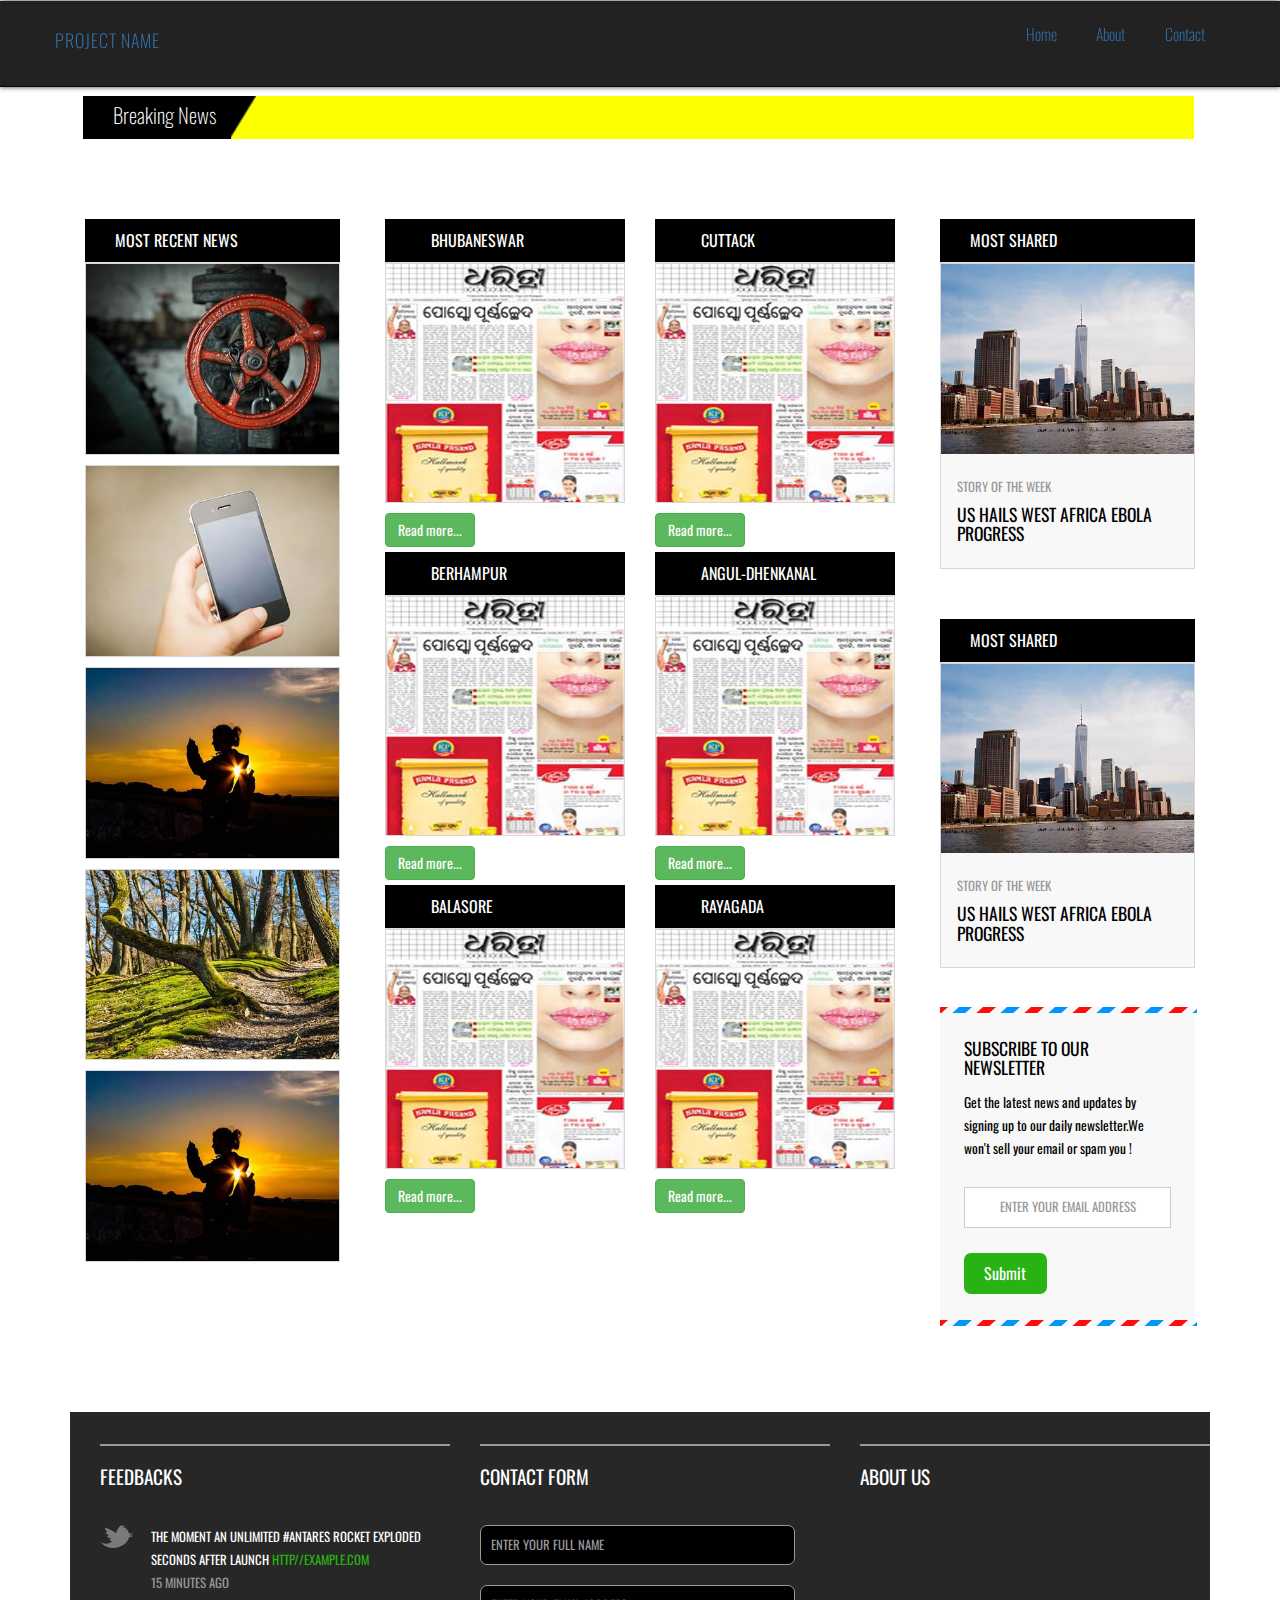
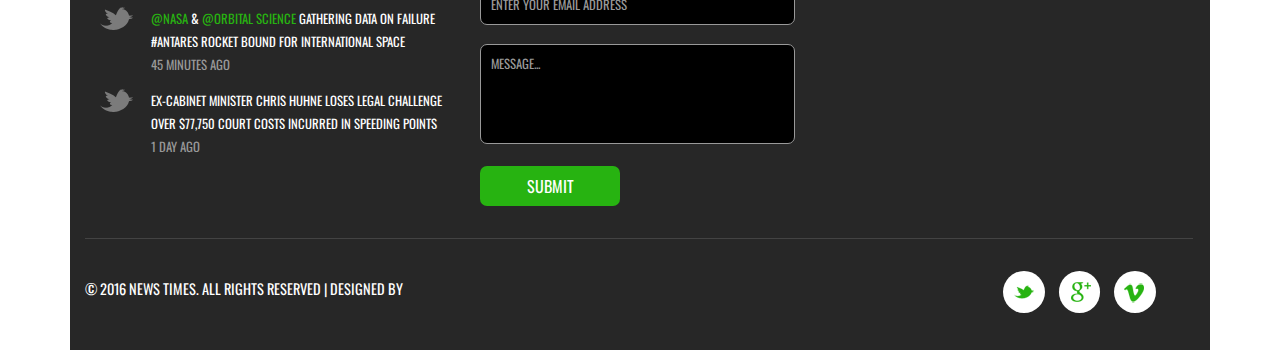
<file: index.html>
<!DOCTYPE HTML>
<html>
<head>
<title>News Times</title>
<meta name="viewport" content="width=device-width, initial-scale=1">
<meta http-equiv="Content-Type" content="text/html; charset=utf-8" />
<meta name="keywords" content="News Times Responsive web template, Bootstrap Web Templates, Flat Web Templates, Android Compatible web template, 
Smartphone Compatible web template, free webdesigns for Nokia, Samsung, LG, SonyEricsson, Motorola web design" />
<script type="application/x-javascript"> addEventListener("load", function() { setTimeout(hideURLbar, 0); }, false); function hideURLbar(){ window.scrollTo(0,1); } </script>
<!-- Custom Theme files -->
<link href="css/bootstrap.css" rel="stylesheet" type="text/css" media="all" />
<link href="css/style.css" rel="stylesheet" type="text/css" media="all" />
<!-- js -->
<script src="js/jquery-1.11.1.min.js"></script>
<!-- //js -->
<link href='//fonts.googleapis.com/css?family=Oswald:400,300,700' rel='stylesheet' type='text/css'>
<script>

	$(document).ready(function(){

/**
 * This object controls the nav bar. Implement the add and remove
 * action over the elements of the nav bar that we want to change.
 *
 * @type {{flagAdd: boolean, elements: string[], add: Function, remove: Function}}
 */
var myNavBar = {

    flagAdd: true,

    elements: [],

    init: function (elements) {
        this.elements = elements;
    },

    add : function() {
        if(this.flagAdd) {
            for(var i=0; i < this.elements.length; i++) {
                document.getElementById(this.elements[i]).className += " fixed-theme";
            }
            this.flagAdd = false;
        }
    },

    remove: function() {
        for(var i=0; i < this.elements.length; i++) {
            document.getElementById(this.elements[i]).className =
                    document.getElementById(this.elements[i]).className.replace( /(?:^|\s)fixed-theme(?!\S)/g , '' );
        }
        this.flagAdd = true;
    }

};

/**
 * Init the object. Pass the object the array of elements
 * that we want to change when the scroll goes down
 */
myNavBar.init(  [
    "header",
    "header-container",
    "brand"
]);

/**
 * Function that manage the direction
 * of the scroll
 */
function offSetManager(){

    var yOffset = 0;
    var currYOffSet = window.pageYOffset;

    if(yOffset < currYOffSet) {
        myNavBar.add();
    }
    else if(currYOffSet == yOffset){
        myNavBar.remove();
    }

}

/**
 * bind to the document scroll detection
 */
window.onscroll = function(e) {
    offSetManager();
}

/**
 * We have to do a first detectation of offset because the page
 * could be load with scroll down set.
 */
offSetManager();
});
</script>
</head>

<body>

<!-- banner -->
<!-- banner-bottom -->
	<div class="banner-bottom">
		<div class="container">
		<!-- banner -->
 <nav id="header" class="navbar navbar-fixed-top">
            <div id="header-container" class="container navbar-container">
                <div class="navbar-header">
                    <button type="button" class="navbar-toggle collapsed" data-toggle="collapse" data-target="#navbar" aria-expanded="false" aria-controls="navbar">
                        <span class="sr-only">Toggle navigation</span>
                        <span class="icon-bar"></span>
                        <span class="icon-bar"></span>
                        <span class="icon-bar"></span>
                    </button>
                    <a id="brand" class="navbar-brand" href="#">Project name</a>
                </div>
                <div id="navbar" class="collapse navbar-collapse">
                    <ul class="nav navbar-nav">
                        <li class="active"><a href="#">Home</a></li>
                        <li><a href="#about">About</a></li>
                        <li><a href="#contact">Contact</a></li>
                    </ul>
                </div><!-- /.nav-collapse -->
            </div><!-- /.container -->
        </nav><!-- /.navbar -->
		
			<div class="banner-bottom-grids">
			<div class="move-text">
				<div class="breaking_news">
					<h2>Breaking News</h2>
				</div>
				<div class="marquee">
					<div class="marquee1"><a class="breaking" href="single.html">A 5-year-old boy who recently returned to the U.S from Ebola-stricken West Africa is under observation after experiencing a fever.</a></div>
					<div class="marquee2"><a class="breaking" href="single.html">The surprisingly successful president of the Philippines and peacemaking in the Philippines: Shaking it all up.</a></div>
					<div class="clearfix"></div>
				</div>
				<div class="clearfix"></div>
				<script type="text/javascript" src="js/jquery.marquee.js"></script>
				<script>
				  $('.marquee').marquee({ pauseOnHover: true });
				  //@ sourceURL=pen.js
				</script>
			</div>
				
				<div class="clearfix"> </div>
			</div>
			
			<!-- video-grids -->
				<div class="video-grids">
					<div class="col-md-3 video-grids-right" >
						
						<div class="sap_tabs">	
							
								<ul class="resp-tabs-list">
									<li class="resp-tab-item grid1" style="padding-left:30px"><span>Most Recent News</span></li>
									
									<div class="clear"></div>
								</ul>				  	 
								
								
							
						</div>
						<div class="news-grid-rght3">
								<img src="images/13.jpg" alt=" " class="img-responsive" />
								
							</div>
							<div class="news-grid-rght3"  style="margin-top:10px">
								<img src="images/14.jpg" alt=" " class="img-responsive" />
								
							</div>
							<div class="news-grid-rght3"  style="margin-top:10px">
								<img src="images/15.jpg" alt=" " class="img-responsive" />
								
							</div>
							<div class="news-grid-rght3"  style="margin-top:10px">
								<img src="images/16.jpg" alt=" " class="img-responsive" />
								
							</div>
							<div class="news-grid-rght3"  style="margin-top:10px">
								<img src="images/15.jpg" alt=" " class="img-responsive" />
								
							</div>
					</div>
					<div class="col-md-6 video-grids-left">
						
							<div class="col-md-6 banner-bottom-grid-left">

							<div class="sap_tabs">	
							<div style="display: block; width: 100%; margin: 0px;">
								<ul class="resp-tabs-list">
									<li class="resp-tab-item grid1"><span>BHUBANESWAR</span></li>
									
									<div class="clear"></div>
								</ul>				  	 
							</div>
						     </div>
						   <div class="news-grid-rght3">
								<img src="images/bbsr.jpg" alt=" " class="img-responsive" />
								
							</div>
								 <a href="sub.html" class="btn btn-success" style="margin-top:10px;">Read more...</a>
								 
							</div>
				<div class="col-md-6 banner-bottom-grid-left">
					<div class="sap_tabs">	
							<div style="display: block; width: 100%; margin: 0px;">
								<ul class="resp-tabs-list">
									<li class="resp-tab-item grid1"><span>CUTTACK</span></li>
									
									<div class="clear"></div>
								</ul>				  	 
							</div>
						     </div>
						   <div class="news-grid-rght3">
								<img src="images/bbsr.jpg" alt=" " class="img-responsive" />
							</div>
								  <a href="sub.html" class="btn btn-success" style="margin-top:10px;">Read more...</a>
								<div class="clearfix"> </div>
				</div>
				<div class="col-md-6 banner-bottom-grid-left" style="margin-top:5px">
					<div class="sap_tabs">	
							<div style="display: block; width: 100%; margin: 0px;">
								<ul class="resp-tabs-list">
									<li class="resp-tab-item grid1"><span>BERHAMPUR</span></li>
									
									<div class="clear"></div>
								</ul>				  	 
							</div>
					</div>
						   <div class="news-grid-rght3">
								<img src="images/bbsr.jpg" alt=" " class="img-responsive" />
							</div>
								  <a href="sub.html" class="btn btn-success" style="margin-top:10px;">Read more...</a>
								
				</div>
				<div class="col-md-6 banner-bottom-grid-left" style="margin-top:5px">
					<div class="sap_tabs">	
							<div style="display: block; width: 100%; margin: 0px;">
								<ul class="resp-tabs-list">
									<li class="resp-tab-item grid1"><span>ANGUL-DHENKANAL</span></li>
									
									<div class="clear"></div>
								</ul>				  	 
							</div>
						     </div>
						   <div class="news-grid-rght3">
								<img src="images/bbsr.jpg" alt=" " class="img-responsive" />
							</div>
								  <a href="sub.html" class="btn btn-success" style="margin-top:10px;">Read more...</a>
								 
								
				</div>
				<div class="col-md-6 banner-bottom-grid-left" style="margin-top:5px">
					<div class="sap_tabs">	
							<div style="display: block; width: 100%; margin: 0px;">
								<ul class="resp-tabs-list">
									<li class="resp-tab-item grid1"><span>BALASORE</span></li>
									
									<div class="clear"></div>
								</ul>				  	 
							</div>
						     </div>
						   <div class="news-grid-rght3">
								<img src="images/bbsr.jpg" alt=" " class="img-responsive" />
							</div>
								  <a href="sub.html" class="btn btn-success" style="margin-top:10px;">Read more...</a>
								<div class="clearfix"> </div>
				</div>
				<div class="col-md-6 banner-bottom-grid-left" style="margin-top:5px">
					<div class="sap_tabs">	
							<div style="display: block; width: 100%; margin: 0px;">
								<ul class="resp-tabs-list">
									<li class="resp-tab-item grid1"><span>RAYAGADA</span></li>
									
									<div class="clear"></div>
								</ul>				  	 
							</div>
						     </div>
						   <div class="news-grid-rght3">
								<img src="images/bbsr.jpg" alt=" " class="img-responsive" />
							</div>
								 <a href="sub.html" class="btn btn-success" style="margin-top:10px;">Read more...</a>
								 <div class="clearfix"> </div>
								
				</div>
				
				
				
					</div>
	                 <div class="col-md-3 video-grids-right">
						<div class="sap_tabs">	
							
								<ul class="resp-tabs-list">
									<li class="resp-tab-item grid1" style="padding-left:30px"><span>most shared</span></li>
									
									<div class="clear"></div>
								</ul>				  	 
								
								
							
						</div>
						
						<div class="news-grid-rght3" >
								<img src="images/18.jpg" alt=" " class="img-responsive" />
								<div class="story">
									<p>story of the week</p>
									<h3><a href="single.html">US hails west Africa Ebola progress</a></h3>
								</div>
							</div>
					</div>
					 <div class="col-md-3 video-grids-right" style="margin-top:50px">
						<div class="sap_tabs">	
							
								<ul class="resp-tabs-list">
									<li class="resp-tab-item grid1" style="padding-left:30px"><span>most shared</span></li>
									
									<div class="clear"></div>
								</ul>				  	 
								
								
							
						</div>
						
						<div class="news-grid-rght3" >
								<img src="images/18.jpg" alt=" " class="img-responsive" />
								<div class="story">
									<p>story of the week</p>
									<h3><a href="">US hails west Africa Ebola progress</a></h3>
								</div>
							</div>
							<div class="news-grid-rght2">
								<h3>subscribe to our newsletter</h3>
								<p>Get the latest news and updates by signing up to our daily newsletter.We won't sell your email or spam you !</p>
								<form>
									<input type="text" value="enter your Email address" onfocus="this.value = '';" onblur="if (this.value == '') {this.value = 'enter your Email address';}">
									<input type="submit" value="Submit">
								</form>
							</div>
					</div>
					
					<div class="clearfix"> </div>
				</div>
			
				
	<div class="footer">
		<div class="container">
			<div class="footer-grids">
				<div class="col-md-4 footer-grid-left">
					<h3>Feedbacks</h3>
					<ul>
						<li><a href="#">the moment an unlimited #antares rocket exploded seconds after launch 
							<i>http//example.com</i></a><span>15 minutes ago</span></li>
						<li><a href="mailto:info@example.com" class="cols">@NASA</a> & <a href="mailto:info@example.com" class="cols">
							@orbital science</a> <a href="#">gathering data on failure #antares rocket bound 
							for international space</a><span>45 minutes ago</span></li>
						<li><a href="#">ex-cabinet minister chris huhne loses legal challenge over $77,750 
							court costs incurred in speeding points</a><span>1 day ago</span></li>
					</ul>
				</div>
				<div class="col-md-4 footer-grid-left">
					<h3>contact form</h3>
					<form>
						<input type="text" value="enter your full name" onfocus="this.value = '';" onblur="if (this.value == '') {this.value = 'enter your full name';}" required="">
						<input type="email" value="enter your email address" onfocus="this.value = '';" onblur="if (this.value == '') {this.value = 'enter your email address';}" required="">
						<textarea onfocus="this.value = '';" onblur="if (this.value == '') {this.value = 'Message...';}" required="">Message...</textarea>
						<input type="submit" value="Submit" >
					</form>
				</div>
				<div class="col-md-4 footer-grid-left">
					<h3>about us</h3>
					<!--<p> dolor sit amet, consectetur adipiscing elit, sed do 
						eiusmod tempor incididunt ut labore et dolore magna aliqua. 
						Ut enim ad minim veniam, quis nostrud exercitation ullamco laboris.
						<span>But I must explain to you how all this mistaken idea of denouncing
						pleasure and praising pain was born and I will give you a complete 
						account of the system, and expound the actual teachings of the 
						great explorer.</span>
						<i>- The Entire TLG Team</i></p>-->
				</div>
				<div class="clearfix"> </div>
			</div>
			<div class="footer-bottom">
				<div class="footer-bottom-left">
					<p>&copy 2016 News Times. All rights reserved | Designed by <a href="http://"></a></p>
				</div>
				<div class="footer-bottom-right">
					<ul>
						<li><a href="#" class="icon-button twitter"><i class="icon-twitter"></i><span></span></a></li>
						<li><a href="#" class="icon-button google"><i class="icon-google"></i><span></span></a></li>
						<li><a href="#" class="icon-button v"><i class="icon-v"></i><span></span></a></li>
					</ul>
				</div>
				<div class="clearfix"> </div>
			</div>
		</div>
	</div>
<!-- //footer -->
		</div>
	</div>
<!-- //banner-bottom -->
<!-- footer -->
	
<!-- for bootstrap working -->
	<script src="js/bootstrap.js"></script>
<!-- //for bootstrap working -->
</body>
</html>
</file>
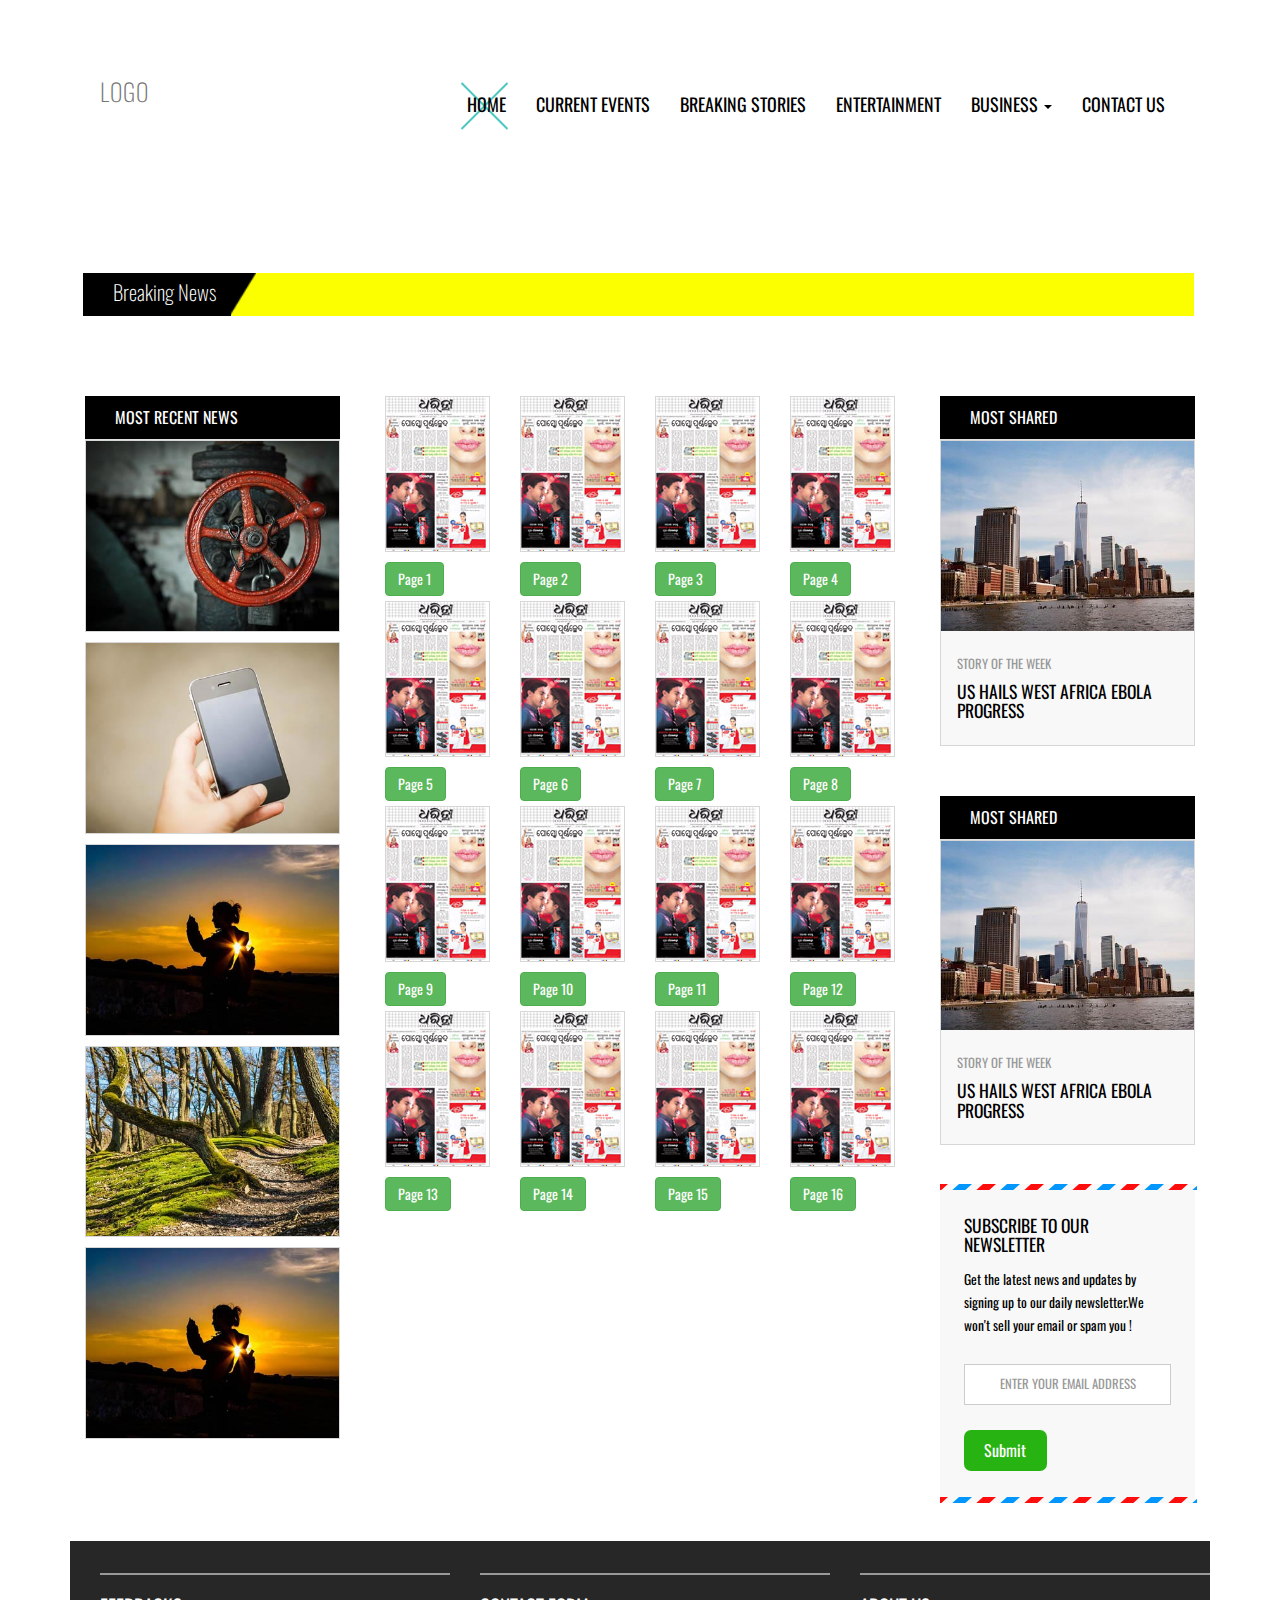
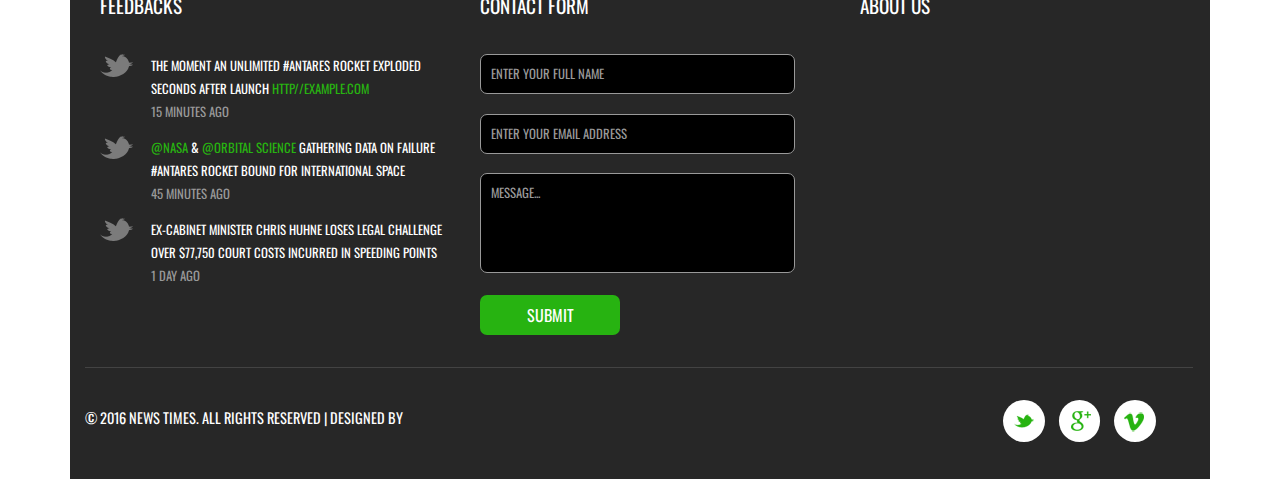
<file: sub.html>
<!DOCTYPE HTML>
<html>
<head>
<title>News Times</title>
<meta name="viewport" content="width=device-width, initial-scale=1">
<meta http-equiv="Content-Type" content="text/html; charset=utf-8" />
<meta name="keywords" content="News Times Responsive web template, Bootstrap Web Templates, Flat Web Templates, Android Compatible web template, 
Smartphone Compatible web template, free webdesigns for Nokia, Samsung, LG, SonyEricsson, Motorola web design" />
<script type="application/x-javascript"> addEventListener("load", function() { setTimeout(hideURLbar, 0); }, false); function hideURLbar(){ window.scrollTo(0,1); } </script>
<!-- Custom Theme files -->
<link href="css/bootstrap.css" rel="stylesheet" type="text/css" media="all" />
<link href="css/style.css" rel="stylesheet" type="text/css" media="all" />
<!-- js -->
<script src="js/jquery-1.11.1.min.js"></script>
<!-- //js -->
<link href='//fonts.googleapis.com/css?family=Oswald:400,300,700' rel='stylesheet' type='text/css'>
</head>

<body>

<!-- banner -->
<!-- banner-bottom -->
	<div class="banner-bottom">
		<div class="container">
		<!-- banner -->
		<div class="banner-info">
			<div class="container-fluid">
				<nav class="navbar navbar-default">
					<!-- Brand and toggle get grouped for better mobile display -->
					<div class="navbar-header" style="margin-top:50px;">
					  <button type="button" class="navbar-toggle collapsed" data-toggle="collapse" data-target="#bs-example-navbar-collapse-1">
						<span class="sr-only">Toggle navigation</span>
						<span class="icon-bar"></span>
						<span class="icon-bar"></span>
						<span class="icon-bar"></span>
					  </button>
						<div class="logo">
							<a class="navbar-brand" href="index.html"> Logo</a>
						</div>
					</div>

					<!-- Collect the nav links, forms, and other content for toggling -->
					<div class="collapse navbar-collapse nav-wil" id="bs-example-navbar-collapse-1">
						<ul class="nav navbar-nav cl-effect-18" id="cl-effect-18">
							<li class=""><a href="index.html" class="effect1 active">Home</a></li>
							<li><a href="">Current events</a></li>
							<li><a href="">Breaking stories</a></li>
							<li><a href="">Entertainment</a></li>
							<li role="presentation" class="dropdown">
								<a class="dropdown-toggle" data-toggle="dropdown" href="#" role="button" aria-haspopup="true" aria-expanded="false">
								  Business <span class="caret"></span>
								</a>
								<ul class="dropdown-menu">
								  <li><a href="">Market</a></li>
								  <li><a href="">Reviews</a></li>
								  <li><a href="">Stock</a></li>
								</ul>
							</li>
							<li><a href="">Contact Us</a></li>
						</ul>
					</div><!-- /.navbar-collapse -->	
				</nav>
				
				<!--banner-Slider-->
					<!--<script src="js/responsiveslides.min.js"></script>
						<script>
							// You can also use "$(window).load(function() {"
							$(function () {
							  // Slideshow 4
							  $("#slider3").responsiveSlides({
							auto: true,
							pager: true,
							nav:true,
							speed: 500,
							namespace: "callbacks",
							before: function () {
							  $('.events').append("<li>before event fired.</li>");
							},
							after: function () {
							  $('.events').append("<li>after event fired.</li>");
							}
							  });

							});	
						</script>
					<!--<div  id="top" class="callbacks_container">
						<ul class="rslides" id="slider3">
							<li>
								<div class="banner-info-slider">
									<ul>
										<li><a href="single.html">politics</a></li>
										<li>25 Dec 2015</li>
									</ul>
									<h1>The Hunters breaking an Ebola ban on Bushmeat</h1>
									<p>Ebola is a viral illness of which the initial 
									symptoms can include a sudden fever, intense weakness, 
									muscle pain and a sore throat.<span>By <i>ullamcoman</i> and <i>Micheal smithjos.</i></span></p>
									<div class="more">
										<a href="single.html" class="type-1">
											<span> Read More </span>
											<span> Read More </span>
										</a>
									</div>
								</div>
							</li>
							<li>
								<div class="banner-info-slider">
									<ul>
										<li><a href="single.html">Business</a></li>
										<li>25 Dec 2015</li>
									</ul>
									<h1>magna perspiciatis unde omnis iste natus errors</h1>
									<p>Dolore ipsum dolor sit amet, consectetur adipiscing elit, sed 
										do eiusmod tempor incididunt ut labore et dolore magna aliqua.<span>By <i>laborisman</i> and <i>Adom smithjos.</i></span></p>
									<div class="more">
										<a href="single.html" class="type-1">
											<span> Read More </span>
											<span> Read More </span>
										</a>
									</div>
								</div>
							</li>
							<li>
								<div class="banner-info-slider">
									<ul>
										<li><a href="single.html">sports</a></li>
										<li>25 Dec 2015</li>
									</ul>
									<h1>Sed ut perspiciatis unde omnis iste natus errors</h1>
									<p>Lorem ipsum dolor sit amet, consectetur adipiscing elit, sed 
										do eiusmod tempor incididunt ut labore et dolore magna aliqua.<span>By <i>ullamcoman</i> and <i>Micheal smithjos.</i></span></p>
									<div class="more">
										<a href="single.html" class="type-1">
											<span> Read More </span>
											<span> Read More </span>
										</a>
									</div>
								</div>
							</li>
							<li>
								<div class="banner-info-slider">
									<ul>
										<li><a href="single.html">general</a></li>
										<li>25 Dec 2015</li>
									</ul>
									<h1>Sed ut perspiciatis unde omnis iste natus errors</h1>
									<p>Lorem ipsum dolor sit amet, consectetur adipiscing elit, sed 
										do eiusmod tempor incididunt ut labore et dolore magna aliqua.<span>By <i>ullamcoman</i> and <i>Micheal smithjos.</i></span></p>
									<div class="more">
										<a href="single.html" class="type-1">
											<span> Read More </span>
											<span> Read More </span>
										</a>
									</div>
								</div>
							</li>
							<li>
								<div class="banner-info-slider">
									<ul>
										<li><a href="single.html">international</a></li>
										<li>25 Dec 2015</li>
									</ul>
									<h1>Sed ut perspiciatis unde omnis iste natus errors</h1>
									<p>Lorem ipsum dolor sit amet, consectetur adipiscing elit, sed 
										do eiusmod tempor incididunt ut labore et dolore magna aliqua.<span>By <i>ullamcoman</i> and <i>Micheal smithjos.</i></span></p>
									<div class="more">
										<a href="single.html" class="type-1">
											<span> Read More </span>
											<span> Read More </span>
										</a>
									</div>
								</div>
							</li>
						</ul>
					</div>-->
					
			</div>
		</div>
		
			<div class="banner-bottom-grids">
			<div class="move-text">
				<div class="breaking_news">
					<h2>Breaking News</h2>
				</div>
				<div class="marquee">
					<div class="marquee1"><a class="breaking" href="single.html">A 5-year-old boy who recently returned to the U.S from Ebola-stricken West Africa is under observation after experiencing a fever.</a></div>
					<div class="marquee2"><a class="breaking" href="single.html">The surprisingly successful president of the Philippines and peacemaking in the Philippines: Shaking it all up.</a></div>
					<div class="clearfix"></div>
				</div>
				<div class="clearfix"></div>
				<script type="text/javascript" src="js/jquery.marquee.js"></script>
				<script>
				  $('.marquee').marquee({ pauseOnHover: true });
				  //@ sourceURL=pen.js
				</script>
			</div>
				
				<div class="clearfix"> </div>
			</div>
			
			<!-- video-grids -->
				<div class="video-grids">
					<div class="col-md-3 video-grids-right" >
						
						<div class="sap_tabs">	
							
								<ul class="resp-tabs-list">
									<li class="resp-tab-item grid1" style="padding-left:30px"><span>Most Recent News</span></li>
									
									<div class="clear"></div>
								</ul>				  	 
								
								
							
						</div>
						<div class="news-grid-rght3">
								<img src="images/13.jpg" alt=" " class="img-responsive" />
								
							</div>
							<div class="news-grid-rght3"  style="margin-top:10px">
								<img src="images/14.jpg" alt=" " class="img-responsive" />
								
							</div>
							<div class="news-grid-rght3"  style="margin-top:10px">
								<img src="images/15.jpg" alt=" " class="img-responsive" />
								
							</div>
							<div class="news-grid-rght3"  style="margin-top:10px">
								<img src="images/16.jpg" alt=" " class="img-responsive" />
								
							</div>
							<div class="news-grid-rght3"  style="margin-top:10px">
								<img src="images/15.jpg" alt=" " class="img-responsive" />
								
							</div>
					</div>
					<div class="col-md-6 video-grids-left">
						
							<div class="col-md-3 banner-bottom-grid-left">

							 <div class="news-grid-rght3">
								<img src="images/n1.jpg" alt=" " class="img-responsive" />
								
							</div>
								 <a href="" class="btn btn-success" style="margin-top:10px;">Page 1</a>
								 
							</div>
				<div class="col-md-3 banner-bottom-grid-left">
					
						    <div class="news-grid-rght3">
								<img src="images/n1.jpg" alt=" " class="img-responsive" />
								
							</div>
								 <a href="#" class="btn btn-success" style="margin-top:10px;">Page 2</a>
								<div class="clearfix"> </div>
				</div>
				<div class="col-md-3 banner-bottom-grid-left">
					
						    <div class="news-grid-rght3">
								<img src="images/n1.jpg" alt=" " class="img-responsive" />
								
							</div>
								 <a href="" class="btn btn-success" style="margin-top:10px;">Page 3</a>
								<div class="clearfix"> </div>
				</div>
				<div class="col-md-3 banner-bottom-grid-left">
					 <div class="news-grid-rght3">
								<img src="images/n1.jpg" alt=" " class="img-responsive" />
								
							</div>
								 <a href="single.html" class="btn btn-success" style="margin-top:10px;">Page 4</a>
								<div class="clearfix"> </div>
				</div>
				<div class="col-md-3 banner-bottom-grid-left" style="margin-top:5px">
					 <div class="news-grid-rght3">
								<img src="images/n1.jpg" alt=" " class="img-responsive" />
								
							</div>
								 <a href="" class="btn btn-success" style="margin-top:10px;">Page 5</a>
								
				</div>
				<div class="col-md-3 banner-bottom-grid-left" style="margin-top:5px">
					<div class="sap_tabs">	
					 <div class="news-grid-rght3">
								<img src="images/n1.jpg" alt=" " class="img-responsive" />
								
							</div>
								 <a href="single.html" class="btn btn-success" style="margin-top:10px;">Page 6</a>
								 
								
				</div>
				
				</div>
				<div class="col-md-3 banner-bottom-grid-left" style="margin-top:5px">
					<div class="sap_tabs">	
					 <div class="news-grid-rght3">
								<img src="images/n1.jpg" alt=" " class="img-responsive" />
								
							</div>
								 <a href="single.html" class="btn btn-success" style="margin-top:10px;">Page 7</a>
								 
								
				</div>
				
				</div>
				<div class="col-md-3 banner-bottom-grid-left" style="margin-top:5px">
					<div class="sap_tabs">	
					 <div class="news-grid-rght3">
								<img src="images/n1.jpg" alt=" " class="img-responsive" />
								
							</div>
								 <a href="single.html" class="btn btn-success" style="margin-top:10px;">Page 8</a>
								 
								
				</div>
				
				</div>
				<div class="col-md-3 banner-bottom-grid-left" style="margin-top:5px">
					<div class="sap_tabs">	
					 <div class="news-grid-rght3">
								<img src="images/n1.jpg" alt=" " class="img-responsive" />
								
							</div>
								 <a href="single.html" class="btn btn-success" style="margin-top:10px;">Page 9</a>
								 
								
				</div>
				
				</div>
				<div class="col-md-3 banner-bottom-grid-left" style="margin-top:5px">
					<div class="sap_tabs">	
					 <div class="news-grid-rght3">
								<img src="images/n1.jpg" alt=" " class="img-responsive" />
								
							</div>
								 <a href="single.html" class="btn btn-success" style="margin-top:10px;">Page 10</a>
								 
								
				</div>
				
				</div>
				<div class="col-md-3 banner-bottom-grid-left" style="margin-top:5px">
					<div class="sap_tabs">	
					 <div class="news-grid-rght3">
								<img src="images/n1.jpg" alt=" " class="img-responsive" />
								
							</div>
								 <a href="single.html" class="btn btn-success" style="margin-top:10px;">Page 11</a>
								 
								
				</div>
				
				</div>
				<div class="col-md-3 banner-bottom-grid-left" style="margin-top:5px">
					<div class="sap_tabs">	
					 <div class="news-grid-rght3">
								<img src="images/n1.jpg" alt=" " class="img-responsive" />
								
							</div>
								 <a href="single.html" class="btn btn-success" style="margin-top:10px;">Page 12</a>
								 
								
				</div>
				
				</div>
				<div class="col-md-3 banner-bottom-grid-left" style="margin-top:5px">
					<div class="sap_tabs">	
					 <div class="news-grid-rght3">
								<img src="images/n1.jpg" alt=" " class="img-responsive" />
								
							</div>
								 <a href="single.html" class="btn btn-success" style="margin-top:10px;">Page 13</a>
								 
								
				</div>
				
				</div>
				<div class="col-md-3 banner-bottom-grid-left" style="margin-top:5px">
					<div class="sap_tabs">	
					 <div class="news-grid-rght3">
								<img src="images/n1.jpg" alt=" " class="img-responsive" />
								
							</div>
								 <a href="single.html" class="btn btn-success" style="margin-top:10px;">Page 14</a>
								 
								
				</div>
				
				</div>
						<div class="col-md-3 banner-bottom-grid-left" style="margin-top:5px">
					<div class="sap_tabs">	
					 <div class="news-grid-rght3">
								<img src="images/n1.jpg" alt=" " class="img-responsive" />
								
							</div>
								 <a href="single.html" class="btn btn-success" style="margin-top:10px;">Page 15</a>
								 
								
				</div>
				
				</div>	
<div class="col-md-3 banner-bottom-grid-left" style="margin-top:5px">
					<div class="sap_tabs">	
					 <div class="news-grid-rght3">
								<img src="images/n1.jpg" alt=" " class="img-responsive" />
								
							</div>
								 <a href="single.html" class="btn btn-success" style="margin-top:10px;">Page 16</a>
								 
								
				</div>
				
				</div>				
				</div>
				
				
				
				
					</div>
	                 <div class="col-md-3 video-grids-right">
						<div class="sap_tabs">	
							
								<ul class="resp-tabs-list">
									<li class="resp-tab-item grid1" style="padding-left:30px"><span>most shared</span></li>
									
									<div class="clear"></div>
								</ul>				  	 
								
								
							
						</div>
						
						<div class="news-grid-rght3" >
								<img src="images/18.jpg" alt=" " class="img-responsive" />
								<div class="story">
									<p>story of the week</p>
									<h3><a href="single.html">US hails west Africa Ebola progress</a></h3>
								</div>
							</div>
					</div>
					 <div class="col-md-3 video-grids-right" style="margin-top:50px">
						<div class="sap_tabs">	
							
								<ul class="resp-tabs-list">
									<li class="resp-tab-item grid1" style="padding-left:30px"><span>most shared</span></li>
									
									<div class="clear"></div>
								</ul>				  	 
								
								
							
						</div>
						
						<div class="news-grid-rght3" >
								<img src="images/18.jpg" alt=" " class="img-responsive" />
								<div class="story">
									<p>story of the week</p>
									<h3><a href="single.html">US hails west Africa Ebola progress</a></h3>
								</div>
							</div>
							<div class="news-grid-rght2">
								<h3>subscribe to our newsletter</h3>
								<p>Get the latest news and updates by signing up to our daily newsletter.We won't sell your email or spam you !</p>
								<form>
									<input type="text" value="enter your Email address" onfocus="this.value = '';" onblur="if (this.value == '') {this.value = 'enter your Email address';}">
									<input type="submit" value="Submit">
								</form>
							</div>
					</div>
					
					<div class="clearfix"> </div>
						<div class="footer">
		<div class="container">
			<div class="footer-grids">
				<div class="col-md-4 footer-grid-left">
					<h3>Feedbacks</h3>
					<ul>
						<li><a href="#">the moment an unlimited #antares rocket exploded seconds after launch 
							<i>http//example.com</i></a><span>15 minutes ago</span></li>
						<li><a href="mailto:info@example.com" class="cols">@NASA</a> & <a href="mailto:info@example.com" class="cols">
							@orbital science</a> <a href="#">gathering data on failure #antares rocket bound 
							for international space</a><span>45 minutes ago</span></li>
						<li><a href="#">ex-cabinet minister chris huhne loses legal challenge over $77,750 
							court costs incurred in speeding points</a><span>1 day ago</span></li>
					</ul>
				</div>
				<div class="col-md-4 footer-grid-left">
					<h3>contact form</h3>
					<form>
						<input type="text" value="enter your full name" onfocus="this.value = '';" onblur="if (this.value == '') {this.value = 'enter your full name';}" required="">
						<input type="email" value="enter your email address" onfocus="this.value = '';" onblur="if (this.value == '') {this.value = 'enter your email address';}" required="">
						<textarea onfocus="this.value = '';" onblur="if (this.value == '') {this.value = 'Message...';}" required="">Message...</textarea>
						<input type="submit" value="Submit" >
					</form>
				</div>
				<div class="col-md-4 footer-grid-left">
					<h3>about us</h3>
					<!--<p> dolor sit amet, consectetur adipiscing elit, sed do 
						eiusmod tempor incididunt ut labore et dolore magna aliqua. 
						Ut enim ad minim veniam, quis nostrud exercitation ullamco laboris.
						<span>But I must explain to you how all this mistaken idea of denouncing
						pleasure and praising pain was born and I will give you a complete 
						account of the system, and expound the actual teachings of the 
						great explorer.</span>
						<i>- The Entire TLG Team</i></p>-->
				</div>
				<div class="clearfix"> </div>
			</div>
			<div class="footer-bottom">
				<div class="footer-bottom-left">
					<p>&copy 2016 News Times. All rights reserved | Designed by <a href="http://"></a></p>
				</div>
				<div class="footer-bottom-right">
					<ul>
						<li><a href="#" class="icon-button twitter"><i class="icon-twitter"></i><span></span></a></li>
						<li><a href="#" class="icon-button google"><i class="icon-google"></i><span></span></a></li>
						<li><a href="#" class="icon-button v"><i class="icon-v"></i><span></span></a></li>
					</ul>
				</div>
				<div class="clearfix"> </div>
			</div>
		</div>
	</div>
<!-- //footer -->
		</div>
	</div>
<!-- //banner-bottom -->
<!-- footer -->
				</div>
			
				

	
<!-- for bootstrap working -->
	<script src="js/bootstrap.js"></script>
<!-- //for bootstrap working -->
</body>
</html>
</file>
<file: css/style.css>
html, body{
    font-size: 100%;
	background: #ffffff;
	font-family: 'Oswald', sans-serif;
}
p{
	margin:0;
}
h1,h2,h3,h4,h5,h6,a{
	font-family: 'Oswald', sans-serif;
	font-weight:100;
	margin:0;
}
ul,label{
	margin:0;
	padding:0;
}
body a:hover{
	text-decoration:none;
}
/*-- banner --*/
/*------------------ Slider Part starts Here----------*/
#slider3,
#slider4 {
  box-shadow: none;
  -moz-box-shadow: none;
  -webkit-box-shadow: none;
  margin: 0 auto;
}
.rslides_tabs {
  list-style: none;
  padding: 0;
  background: rgba(0,0,0,.25);
  box-shadow: 0 0 1px rgba(255,255,255,.3), inset 0 0 5px rgba(0,0,0,1.0);
  -moz-box-shadow: 0 0 1px rgba(255,255,255,.3), inset 0 0 5px rgba(0,0,0,1.0);
  -webkit-box-shadow: 0 0 1px rgba(255,255,255,.3), inset 0 0 5px rgba(0,0,0,1.0);
  font-size: 18px;
  list-style: none;
  margin: 0 auto 50px;
  max-width: 540px;
  padding: 10px 0;
  text-align: center;
  width: 100%;
}
.rslides_tabs li {
  display: inline;
  float: none;
  margin-right: 1px;
}
.rslides_tabs a {
  width: auto;
  line-height: 20px;
  padding: 9px 20px;
  height: auto;
  background: transparent;
  display: inline;
}
.rslides_tabs li:first-child {
  margin-left: 0;
}
.rslides_tabs .rslides_here a {
  background: rgba(255,255,255,.1);
  color: #fff;
  font-weight: bold;
}
.callbacks_container {
  position: relative;
  float: left;
  width: 100%;
}
.callbacks {
  position: relative;
  list-style: none;
  overflow: hidden;
  width: 100%;
  padding: 0;
  margin: 0;
}
.callbacks li {
  position: absolute;
  left: 0;
  top: 0;
}
.callbacks img {
  position: relative;
  z-index: 1;
  height: auto;
  border: 0;
}
.callbacks_nav {
	position: absolute;
	-webkit-tap-highlight-color: rgba(0,0,0,0);
	top: 40%;
	left: -6%;
	opacity:1;
	z-index: 3;
	text-indent: -9999px;
	overflow: hidden;
	text-decoration: none;
	height: 50px;
	width: 50px;
	background:url('../images/img-sp.png') no-repeat -11px -16px;
}
.callbacks_nav:active {
  opacity: 1.0;
}
.callbacks_nav.next {
  left: auto;
  background-position:21% 11%;
  right: -9%;
}
#slider3-pager a ,#slider4-pager a{
  display: inline-block;
}
#slider3-pager span,#slider4-pager span{
  float: left;
}
#slider3-pager span,#slider4-pager span{
	width:100px;
	height:15px;
	background:#fff;
	display:inline-block;
	border-radius:30em;
	opacity:0.6;
}
#slider3-pager .rslides_here a ,#slider4-pager .rslides_here a{
  background: #FFF;
  border-radius:30em;
  opacity:1;
}
#slider3-pager a ,#slider4-pager a{
  padding: 0;
}
#slider3-pager li,#slider4-pager li{
	display:inline-block;
}
.rslides {
  position: relative;
  list-style: none;
  overflow: hidden;
  padding: 0;
  margin: 0;
  width:100%;
}
.rslides li {
  -webkit-backface-visibility: hidden;
  position: absolute;
  display: none;
  left:0%;
  top: 0;
}
.rslides li{
  position: relative;
  display: block;
  float: none;
}
.rslides img {
  height: auto;
  border: 0;
}
.callbacks_tabs{
	list-style: none;
	position: absolute;
	bottom: -18%;
	z-index: 999;
	left: 47%;
	padding: 0;
	margin: 0;
}
.callbacks_tabs li{
	display: inline-block;
	margin:0;
}
@media screen and (max-width: 600px) {
  .callbacks_nav {
    top: 47%;
    }
}
/*----*/
.callbacks_tabs a{
 visibility: hidden;
}
.callbacks_tabs a:after {
  content: "\f111";
  font-size:0;
  font-family: FontAwesome;
  visibility: visible;
  display: block;
  height:13px;
  width:13px;
  display:inline-block;
  background: #FFFFFF;
  border-radius: 25px;
  -webkit-border-radius: 25px;
  -moz-border-radius: 25px;
  -o-border-radius: 25px;
  -ms-border-radius: 25px;
  border: 2px solid #FFFFFF;
}
.callbacks_here a:after{
	background: #ff1800;
	border: 2px solid #FFFFFF;
}
/*------------------ Slider Part ends Here----------*/
.banner{
	background:url(../images/banner.jpg) no-repeat 0px 0px;
	background-size:cover;
	-webkit-background-size:cover;
	-moz-background-size:cover;
	-o-background-size:cover;
	min-height:700px;
}
.banner1{
	background:url(../images/banner.jpg) no-repeat 0px 0px;
	background-size:cover;
	-webkit-background-size:cover;
	-moz-background-size:cover;
	-o-background-size:cover;
	min-height:300px;
}
.banner-info {
    /*background-color:#00b0a6;
    border-radius:60px;
    -webkit-background-size: 4px;
    -moz-background-size: 4px;
    -o-background-size: 4px;
    -ms-background-size: 4px;
    min-height:10px;*/
    padding: em 0;
	padding-bottom:10px;
}
.banner-info1 {
    background: url(../images/dott.png)repeat 0px 0px;
    background-size: 4px;
    -webkit-background-size: 4px;
    -moz-background-size: 4px;
    -o-background-size: 4px;
    -ms-background-size: 4px;
    min-height:300px;
    padding: 2em 0;
}
.navbar-brand{
	font-size: 2.5em;
    color: #337ab7;
    text-decoration: none;
    text-transform: uppercase;
    height: 85px;
    padding-right: 0;
    letter-spacing: 1px;
}
.navbar-brand span{
	padding: 0.2em 0.7em;
    border-radius: 100%;
	-webkit-border-radius: 100%;
	-moz-border-radius: 100%;
	-o-border-radius: 100%;
	-ms-border-radius: 100%;
    border: 2px solid #fff;
}
.navbar-default .navbar-collapse, .navbar-default .navbar-form {
    border: none;
	padding-bottom: 2em;
	margin-top:50px;
}
.navbar-default {
    background: none;
    border: none;
    margin: 0;
}
.navbar-default .navbar-nav > li > a {
    color: #000;
    font-size: 18px;
    padding: 18px 15px 0;
    font-weight: 400;
    text-transform: uppercase;
}
.navbar-nav {
    float: right;
	margin-top:10px;
}
.navbar-default .navbar-nav > li > a:hover, .navbar-default .navbar-nav > li > a:focus {
    color:#073400;
}
.navbar-default .navbar-nav > .open > a, .navbar-default .navbar-nav > .open > a:hover, .navbar-default .navbar-nav > .open > a:focus {
    color: #27b311;
    background-color: transparent;
}
.navbar-nav li.act a{
	color:#00FF2B;
}
/*-- nav-effect --*/
.cl-effect-18 a.effect1::before, .cl-effect-18 a.effect1::after {
	left:0% !important;
}
.cl-effect-18 {
	position: relative;
	z-index: 1;
}

.cl-effect-18 a {
	padding: 0 5px;
	color: #b4770d;
	font-weight: 700;
	-webkit-transition: color 0.3s;
	-moz-transition: color 0.3s;
	transition: color 0.3s;
}

.cl-effect-18 a::before,
.cl-effect-18 a::after{
	position: absolute;
	width:65px;
	left: 20%;
    top: 75%;
    height: 2px;
	margin-top: 0px;
	background:transparent;
	content: '';
	z-index: -1;
	-webkit-transition: -webkit-transform 0.3s, opacity 0.3s;
	-moz-transition: -moz-transform 0.3s, opacity 0.3s;
	transition: transform 0.3s, opacity 0.3s;
	pointer-events: none;
}

.cl-effect-18 a::before,.cl-effect-18 a.active::before {
	-webkit-transform: translateY(-20px);
	-moz-transform: translateY(-20px);
	transform: translateY(-20px);
}

.cl-effect-18 a::after,.cl-effect-18 a.active::after {
	-webkit-transform: translateY(20px);
	-moz-transform: translateY(20px);
	transform: translateY(20px);
}

.cl-effect-18 a:hover,
.cl-effect-18 a:focus,.cl-effect-18 a.active,
.cl-effect-18 a.active:focus {
	color: #fff;
}

.cl-effect-18 a:hover::before,
.cl-effect-18 a:hover::after,
.cl-effect-18 a:focus::before,
.cl-effect-18 a:focus::after,.cl-effect-18 a.active::before,
.cl-effect-18 a.active::after,
.cl-effect-18 a.active:focus::before,
.cl-effect-18 a.active:focus::after {
	opacity: 0.7;
	background: #00b0a6;
}

.cl-effect-18 a:hover::before,
.cl-effect-18 a:focus::before,.cl-effect-18 a.active::before,
.cl-effect-18 a.active:focus::before {
	-webkit-transform: rotate(45deg);
	-moz-transform: rotate(45deg);
	transform: rotate(45deg);
}

.cl-effect-18 a:hover::after,
.cl-effect-18 a:focus::after,.cl-effect-18 a.active::after,
.cl-effect-18 a.active:focus::after {
	-webkit-transform: rotate(-45deg);
	-moz-transform: rotate(-45deg);
	transform: rotate(-45deg);
}
/*-- //nav-effect --*/
.banner-info-slider{
	padding:0em 0 0 5em;
}
.banner-info-slider ul li{
	padding: .2em 2em;
    background: #ff1800;
	border:2px solid #ff1800;
    font-size: 1em;
    text-transform: uppercase;
    color: #fff;
    text-decoration: none;
    letter-spacing: 1px;
	display:inline-block;
	margin-left:1em;
	font-weight: 300;
}
.banner-info-slider ul li a{
	color: #fff;
    background: #ff1800;
	padding: .1em 2em;
	border:2px solid #ff1800;
}
.banner-info-slider ul li a:hover{
	border:2px solid #fff;
	color:#fff;
}
.banner-info-slider ul li:nth-child(1){
	margin-left:0;
	padding:0;
	border:none;
}
.banner-info-slider ul li:nth-child(2){
	background:none;
	border:2px solid #fff;
}
.banner-info-slider h1{
	color: #fff;
    font-size: 3em;
    margin: 0;
    text-transform: uppercase;
    font-weight: 400;
    margin:1em 0 .5em;
}
.banner-info-slider p{
	font-size: 1.2em;
    color: #fff;
    margin: 0;
    line-height: 1.8em;
    font-weight: 300;
}
.banner-info-slider p span{
	display:block;
	margin:1em 0 4em;
}
.banner-info-slider p span i{
	font-style:normal;
	color:#00FF2B;
	text-transform: uppercase;
}
/*-- type-1 --*/
.more a{
    position: relative;
	display: block;
}
.type-1 span {
	position: absolute;
    display: block;
    background: #27b311;
    -moz-box-sizing: border-box;
    padding: .3em 2em .4em;
    text-align: center;
    -webkit-transition: all 0.3s linear;
    transition: all 0.3s linear;
	color: #fff;
    text-transform: uppercase;
    font-size: 1.2em;
    letter-spacing: 1px;
    border-radius: 7px;
	-webkit-border-radius: 7px;
	-moz-border-radius: 7px;
	-o-border-radius: 7px;
	-ms-border-radius: 7px;
	bottom: 0;
	left:0;
}

.type-1 span:last-of-type {
	-webkit-transform: rotateX(90deg);
	transform: rotateX(90deg);
	transform-origin: 0 0;
	-webkit-transform-origin: 0 0;
	background:#ff1800;
}

.type-1:hover span:last-of-type {
	-webkit-transform: rotateX(0deg);
	transform: rotateX(0deg);
	background:#ff1800;
	
}

.type-1:hover span:first-of-type {
	background: #073f58;
}
/*-- //type-1 --*/
/*-- //banner --*/
/*--banner-bottom --*/
.br-bm-gd-lt .overlay {
    display: block;
    position: absolute;
    height: 300px;
    width: 100%;
    top: 0;
    right: -100%;
    transition: .4s ease-out;
    -webkit-transition: .4s ease-out;
}
.br-bm-gd-lt {
    overflow: hidden;
    display: inline-block;
    position: relative;
	height: 300px;
}
.br-bm-gd-lt img {
    width: 100%;
}
.dropdown-menu {
    min-width: 105px;
	padding:0;
    top: 115%;
}
.dropdown-menu > li > a {
    padding: 5px 0;
    text-align: center;
}
.dropdown-menu > li > a:hover, .dropdown-menu > li > a:focus {
    color: #fff;
    background-color:#C8C8C8;
}
.br-bm-gd-lt .overlay .arrow-left {
    position: relative;
    left: 0;
    width: 0;
    height: 0;
    top: 0;
    bottom: 0;
    border-bottom: 300px solid transparent;
    border-right:285px solid rgba(39, 179, 17, 0.84);
    background:rgba(255, 24, 0, 0.59);
}
.br-bm-gd-lt .overlay .rectangle {
    display: block;
    margin-left:0px;
    width: 100%;
    height: 100%;
    background-color: rgba(255,255,255,.95);
}
.br-bm-gd-lt:hover .overlay {
    right: 0;
}
.banner-bottom{
	padding:1em 0 0;
}
.br-bm-gd-lt,.br-bm-gd-lt1,.br-bm-gd-lt2,.br-bm-gd-lt3,.br-bm-gd-lt4,.br-bm-gd-lt5,.br-bm-gd-lt6,.br-bm-gd-lt7{
	min-height:300px;
	position:relative;
}
.br-bm-gd-lt{
	background:url(../images/1.jpg) no-repeat 0px 0px;
	display:block;
}
.br-bm-gd-lt1{
	background:url(../images/2.jpg) no-repeat 0px 0px;
	display:block;
}
.br-bm-gd-lt2{
	background:url(../images/3.jpg) no-repeat 0px 0px;
	display:block;
}
.br-bm-gd-lt3{
	background:url(../images/4.jpg) no-repeat 0px 0px;
	display:block;
}
.br-bm-gd-lt4{
	background:url(../images/5.jpg) no-repeat 0px 0px;
	display:block;
}
.br-bm-gd-lt5{
	background:url(../images/6.jpg) no-repeat 0px 0px;
	display:block;
}
.br-bm-gd-lt6{
	background:url(../images/7.jpg) no-repeat 0px 0px;
	display:block;
}
.br-bm-gd-lt7{
	background:url(../images/8.jpg) no-repeat 0px 0px;
	display:block;
}
.health-pos {
    position: absolute;
    top: 0%;
    left: 0%;
}
.health{
	padding:1em 1em 0;
}
.banner-bottom-grid-left h3{
	padding:0 1em;
}
.health ul li{
	padding:.2em 0.4em;
    background: #ff1800;
	border:2px solid #ff1800;
    font-size: 1em;
    text-transform: uppercase;
    color: #fff;
    text-decoration: none;
    letter-spacing: 1px;
	display:inline-block;
	margin-left:.5em;
	font-weight: 300;
}
.health ul li a{
	color: #fff;
    background: #0042ff;
	padding: .1em 1.2em;
	border:2px solid #0042ff;
	text-decoration:none;
}
.health ul li:nth-child(1){
	margin-left:0;
	padding:0;
	border:none;
	background: none;
}
.health ul li:nth-child(2){
	background:none;
	border:2px solid #fff;
}
.banner-bottom-grid-left h3{
	margin: .5em 0 0;
    color: #fff;
    font-size: 1.8em;
    letter-spacing: 1px;
    line-height: 1.4em;
}
.com-heart{
	margin:5.4em 0 0;
	transition:.4s ease-out;
	-webkit-transition:.4s ease-out;
	-moz-transition:.4s ease-out;
	-o-transition:.4s ease-out;
	-ms-transition:.4s ease-out;
}
.com-heart ul{
	padding:.3em 1em;
    text-align: center;
    background: rgba(0, 0, 0, 0.54);
}
.com-heart ul li{
	display:inline-block;
}
.com-heart ul li:nth-child(1){
	margin-right:1em;
}
.com-heart ul li a{
    font-size: 1em;
    color: #fff;
    text-decoration: none;
	font-weight: 300;
}
.com-heart ul li a span {
    left: -0.5em;
	color:#27b311;
}
.banner-bottom-grid-left:hover .com-heart{
	display:none;
}
.banner-bottom-grid-left:hover .dummy{
	display:block;
}
.banner-bottom-grid-left:hover .health ul li a{
	background:none;
	border:2px solid #fff;
}
.dummy{
	display:none;
	padding:0 1.6em;
}
.dummy p{
	color:#fff;
	font-size:1.1em;
	line-height:1.8em;
	margin:0;
	font-weight:300;
}
.health ul li a.sport{
	background: #ba00ff;
    border: 2px solid #ba00ff;
}
.health ul li a.plane{
	background: #ffc000;
    border: 2px solid #ffc000;
}
.health ul li a.general{
	background: #00b0a6;
    border: 2px solid #00b0a6;
}
.health ul li a.pol{
	background: #ff1800;
    border: 2px solid #ff1800;
}
.health ul li a.world{
	background: #ff00d2;
    border: 2px solid #ff00d2;
}
.health ul li a.national{
	background: #308f51;
    border: 2px solid #308f51;
	padding: .1em .2em !important;
}
.health ul li a.business{
	background: #950202;
    border: 2px solid #950202;
}
.banner-bottom-grids:nth-child(2){
	margin:5em 0;
}
.breaking_news {
    float: left;
    padding:8px 15px 12px 30px;
    background-color: #000;
    position: relative;
}
.marquee {
    width: 80%;
    margin-left: 16%;
    color: #777;
    font-size: 1em;
    padding: 8px 0;
    color: #84754E;
    overflow: hidden;
}
.marquee1 {
    float: left;
    margin-right: 6em;
}
.marquee2 {
    float: right;
}
a.breaking {
    color: #000;
    font-size: 1.2em;
    font-weight: 400;
	text-decoration:none;
}
.breaking_news:after {
    content: '';
    background: url(../images/dott1.png) no-repeat 0px 0px;
    display: block;
    width: 27px;
    height: 60px;
    position: absolute;
    right: -17%;
    top: 0%;
    background-size: 100%;
}
.move-text {
    background-color: #fcff00;
}
.breaking_news h2 {
    font-size:1.3em;
    color: #fff;
    margin: 0;
}
/*-- video-grids --*/
.video-grids{
	margin:3em 0;
}
.play-icon span{
		background: url(../images/img-sp.png) no-repeat -1px -80px;
		width: 72px;
		height: 72px;
		position: absolute;
		bottom: 8%;
		left: 8%;
	}
.video-grid-pos{
	position: absolute;
	bottom: 6%;
    left: 23%;
    width:75%;
}
.video-grid-pos h3{
	font-size:1.5em;
    letter-spacing: 1px;
    line-height: 1.5em;
    color: #fff;
    margin: 0;
    text-transform: uppercase;
}
.video-grid-pos ul{
	padding:1em 0 0;
	text-align:right;
}
.video-grid-pos ul li{
	display: inline-block;
    color: #fff;
    font-size: 1em;
    text-transform: uppercase;
    padding-right: 1em;
}
.video-grid-pos ul li label {
    padding-left: 1em;
}
.video-grid-pos ul li i{
	font-style:normal;
	color:#27b311;
}
.video-grid-pos ul li span{
	color:#ff1800;
}
.video-grids-left1{
	position:relative;
}
.video-grids-left1 img{
	width:100%;
}
/*--flexisel--*/
.flex-slider{	
background:#222227;
padding: 70px 0 165px 0;
}
.opportunity{
background:#28282e;
margin:0px 20px;
padding:80px 0;
position:relative;
}
#flexiselDemo1 {
	display: none;
}
.nbs-flexisel-container {
	position: relative;
	max-width: 100%;
}
.nbs-flexisel-ul {
	position: relative;
	width: 9999px;
	margin: 0px;
	padding: 0px;
	list-style-type: none;
}
.nbs-flexisel-inner {
	overflow: hidden;
	margin: 0px auto;
	background: #f8f8f8;
	border: 1px solid #DFDFDF;
	border-right:none;
}
.nbs-flexisel-item {
	float: left;
    margin: 0;
    padding: 0em;
    position: relative;
    line-height: 0px;
}
.item{
	padding:2.1em 2em;
    border-right: 1px solid #DFDFDF;
}
.nbs-flexisel-item > img {
	cursor: pointer;
	position: relative;
}
/*---- Nav ---*/
.nbs-flexisel-nav-left, .nbs-flexisel-nav-right {
	width: 22px;
    height: 69px;
	position: absolute;
	cursor: pointer;
	z-index: 100;
}
.nbs-flexisel-nav-left {
	left: 0%;
    top: 33% !important;
    background: url(../images/img-sp.png) no-repeat -176px 1px;
}
.nbs-flexisel-nav-right {
	right: 0%;
    top: 33% !important;
    background: url(../images/img-sp.png) no-repeat -206px 1px;
}
/*--//flexisel--*/
.play-icon i {
	background: url(../images/img-sp.png) no-repeat -91px -94px;
    width: 45px;
    height: 45px;
    position: absolute;
    bottom: 53%;
    left: 40%;
}
.item img,.tab_list img,.news-grid-left1 img{
    padding: .15em;
    background: #fff;
    border:1px dotted #919191;
}
.floods-text{
	margin:0.5em 0 0;
}
.floods-text h3{
	font-size:.8em;
	color:#000;
	margin:0;
	font-weight:400;
}
.floods-text h3 span{
	display: block;
    color: #ff1800;
    margin: .5em 0 1em;
	font-size: .8em;
}
.floods-text h3 label{
	color: #B2B2B2;
    padding: 0 1em;
}
.floods-text h3 i{
	font-style:normal;
	color:#27b311;
}
.floods-text p{
	color:#000;
	margin:0;
	font-size: .8em;
}
/*-- //video-grids --*/
/******** SAP ************/
.sap_tabs{
	clear:both;
	font-style: normal;
	position:relative;
}
.facts {
	padding:1.755em;
	border-bottom:1px solid #DFDFDF;
}
.top1{
	margin-top: 2%;
}
ul.resp-tabs-list {
	list-style: none;
	background:#000;
	margin: 0em auto;
	border-bottom:1px solid #DFDFDF;
}
div#horizontalTab {
  background:#fff;
  }
.resp-tab-item{
	color: #fff;
	font-size: 1em;
	cursor: pointer;
	padding:10px 46px;
	display: inline-block;
	margin: 0;
	list-style: none;
	float: none;
	outline: none;
	-webkit-transition: all 0.3s ease-out;
	-moz-transition: all 0.3s ease-out;
	-ms-transition: all 0.3s ease-out;
	-o-transition: all 0.3s ease-out;
	transition: all 0.3s ease-out;
	text-transform: uppercase;
}
.resp-tab-item:hover {
	text-shadow: none;
}
.resp-tab-active{
	background:#27b311;
	text-shadow: none;
	color:#fff;
}
.resp-tabs-container {
	padding: 0px;
	clear: left;
	border:1px solid #DFDFDF;
	border-top:none;
	background:#f8f8f8;
}
h2.resp-accordion {
	cursor: pointer;
	padding: 5px;
	display: none;
}
.resp-tab-content {
	display: none;
}
.resp-content-active, .resp-accordion-active {
   display: block;
}
h2.resp-accordion {
	font-size:1em;
	margin: 0px;
	padding: 10px 15px;
	background:#FF1827;
	margin:10px 0;
	color:#fff;
}
h2.resp-accordion:hover{
	background:#27B311;
	text-shadow: none;
	color: #FFF;
}
@media only screen and (max-width:480px) {
.sap_tabs{
	padding-top:0;
}
.resp-tabs-container{
	padding:10px;
}
ul.resp-tabs-list {
  	display: none;
}
h2.resp-accordion {
  	display: block;
}
.resp-vtabs .resp-tab-content {
  	border: 1px solid #C1C1C1;
}
.resp-vtabs .resp-tabs-container {
	border: none;
	float: none;
	width: 100%;
	min-height: initial;
	clear: none;
}
.resp-accordion-closed {
	display: none !important;
}
}
ul.tab_list{
	padding:0em;
	margin:0;
}
/******** //SAP ************/
.tab_list{
	float:left;
	width: 35%;
}
.tab_list1{
	float:right;
	width: 57%;
}
.facts:nth-child(5) {
  border-bottom: none;
}
.tab_list1 ul li{
	display:inline-block;
	color:#999;
	font-size:.9em;
}
.tab_list1 ul li a{
	color:#ff1800;
	text-decoration:none;
	font-weight: 400;
	text-transform: uppercase;
}
.tab_list1 ul li a:hover{
	color:#999 !important;
}
.tab_list1 ul li label{
	padding:0 .5em;
}
.tab_list1 p {
    font-size: 1em;
    color: #000;
    margin: 0.5em 0 0;
}
.tab_list1 p a,.news-grid-right1 h4 a,.story h3 a,.banner-info-slider ul li a{
	transition:.5s all;
	-webkit-transition:.5s all;
	-moz-transition:.5s all;
	-o-transition:.5s all;
	-ms-transition:.5s all;
}
.tab_list1 p a{
	color: #000;
	text-decoration:none;
	font-weight:400;
}
.tab_list1 p a:hover{
	color:#999;
}
a.green{
	color:#27b311 !important;
}
a.orange{
	color:#ff5a00 !important;
}
a.orange1{
	color:#a12121 !important;
}	
a.orange2{
	color:#ff00d2 !important;
}	
/*--//banner-bottom --*/
/*-- video-bottom-grids --*/
.video-bottom-grid1 img{
	border-top:5px solid #950202;
}
.video-bottom-grid1-before{
	position:relative;
}
.video-bottom-grid1-pos{
	position:absolute;
	top: 19%;
    left: 13%;
	width: 80%;
}
.video-bottom-grid1-pos p{
    font-size: 1.4em;
    color: #fff;
    margin: 0;
    line-height: 1.7em;
    font-weight: 300;
    text-transform: uppercase;
}
.video-bottom-grid{
	transition:.5s all;
	-webkit-transition:.5s all;
	-moz-transition:.5s all;
	-o-transition:.5s all;
	-ms-transition:.5s all;
}
.video-bottom-grid:hover .video-bottom-grid1-before:before{
	position: absolute;
    top: 2%;
    left: 11%;
    border-right: 15px solid transparent;
    border-bottom: 15px solid #950202;
    border-left: 15px solid transparent;
    content: '';
    transform: rotate(180deg);
}
.video-bottom-grid1 ul li{
	list-style-type:none;
	border-bottom:1px solid #D2D2D2;
	padding: 1em 0;
}
.video-bottom-grid1 ul li a{
	color: #000;
    font-size:1em;
    text-decoration: none;
    font-weight: 400;
	text-transform:capitalize;
}
.video-bottom-grid1 ul li a:hover{
	color:#950202;
}
.read-more{
	margin:1em 0 0;
}
.read-more a{
	color: #b65151;
    font-size: 1em;
    text-decoration: none;
    text-transform: uppercase;
    font-weight: 400;
}
.res a{
	color:#ff00d2; 
}
.read-more a:hover{
	color:#999;
}
.before1 img{
	border-top:5px solid #ff00d2;
}
.video-bottom-grid:hover .before1:before{
    border-bottom: 15px solid #ff00d2;
}
ul.list li a:hover{
	color:#ff00d2;
}
.before2 img{
	border-top:5px solid #27b311;
}
.video-bottom-grid:hover .before2:before{
    border-bottom: 15px solid #27b311;
}
ul.list1 li a:hover,.res1 a{
	color:#27b311;
}
.before3 img{
	border-top:5px solid #ff1800;
}
.video-bottom-grid:hover .before3:before{
    border-bottom: 15px solid #ff1800;
}
ul.list2 li a:hover,.res2 a{
	color:#ff1800;
}
.video-bottom-grids1:nth-child(2){
	margin:3em 0 0;
}
.before4 img{
	border-top:5px solid #fd6917;
}
.video-bottom-grid:hover .before4:before{
    border-bottom: 15px solid #fd6917;
}
ul.list3 li a:hover,.res3 a{
	color:#fd6917;
}
.before5 img{
	border-top:5px solid #ffc000;
}
.video-bottom-grid:hover .before5:before{
    border-bottom: 15px solid #ffc000;
}
ul.list4 li a:hover,.res4 a{
	color:#ffc000;
}
.before6 img{
	border-top:5px solid #ba00ff;
}
.video-bottom-grid:hover .before6:before{
    border-bottom: 15px solid #ba00ff;
}
ul.list5 li a:hover,.res5 a{
	color:#ba00ff;
}
.before7 img{
	border-top:5px solid #ff00d2;
}
.video-bottom-grid:hover .before7:before{
    border-bottom: 15px solid #ff00d2;
}
ul.list6 li a:hover,.res6 a{
	color:#ff00d2;
}
/*-- //video-bottom-grids --*/
/*-- news-and-events --*/
.news{
	margin:3em 0;
}
.news-grid-left h3{
	font-size: 1.1em;
    color: #fff;
    margin: 0;
    background: #000;
    padding: .8em 1em;
    text-transform: uppercase;
    font-weight: 400;
}
.news-grid-left ul li{
	list-style-type:none;
	padding:1.5em 0;
	border-bottom:1px solid #D2D2D2;
}
.news-grid-left1{
	float:left;
	width:25%;
}
.news-grid-right1{
	float:right;
	width:70%;
	margin:1.2em 0 0;
}
.news-grid-right1 h4{
	text-transform: uppercase;
    font-weight: 400;
	color:#000;
	margin:0;
	font-size:1.1em;
}
.news-grid-right1 h4 a{
	color:#000;
	text-decoration:none;
	font-weight:400;
}
.news-grid-right1 h4 a:hover{
	color:#27b311;
}
.news-grid-right1 h5{
	color: #000;
    font-size: .8em;
    margin: 0.8em 0 1em;
    font-weight: 400;
}
.news-grid-right1 h5 a{
	color:#27b311;
	text-transform: uppercase;
	text-decoration:none;
	font-weight: 400;
}
.news-grid-right1 h5 a:hover{
	color:#000;
}
.news-grid-right1 h5 label{
	color:#D2D2D2;
	padding:0 .5em;
}
.news-grid-right1 h5 i{
	font-style:normal;
	color:#C0C0C0;
}
.news-grid-right1 p{
	color:#000;
	margin:0;
	font-size:.9em;
	line-height:1.8em;
}
.nav-tabs {
    border-bottom:none;
    background: #27b311;
}
.nav-tabs > li > a {
    margin-right: 0;
    border-radius: 0;
}
.nav-tabs > li.active > a, .nav-tabs > li.active > a:hover, .nav-tabs > li.active > a:focus {
    color: #fff;
    cursor: default;
    background-color: #000;
    border: none;
    border-bottom: none;
}
.nav-tabs > li > a {
    border: none;
    font-size:.8em;
    text-transform: uppercase;
    color: #fff;
	font-weight:400;
}
.nav > li > a {
    padding:13.3px 19.9px;
}
.nav-tabs > li > a:hover {
    border: none;
}
.nav > li > a:hover, .nav > li > a:focus {
    background: #FD6917;
}
a.high {
    padding: 10px 68px 10px 25px !important;
    font-size: 1.1em !important;
}
.nav-tabs > li {
    margin-bottom: 0;
}
.london ul{
	background:#f8f8f8;
	border:1px solid #dfdfdf;
	border-right:none;
}
.london ul li{
	display:inline-block;
	padding:2em 1.05em;
	border-right:1px solid #dfdfdf;
	text-align:center;
	float: left;
}
.london ul li h4{
	text-transform:uppercase;
	font-size:1.1em;
	color:#000;
	font-weight:400;
	margin:0;
}
.london ul li span{
    background: url(../images/img-sp.png) no-repeat -167px -93px;
    display: block;
    width: 80px;
    height: 80px;
    margin: 1em 0;
}
.london ul li p{
	font-size:1.5em;
	color:#000;
	margin:0;
}
.london ul li span.moon{
	background:url(../images/img-sp.png) no-repeat -259px -6px;
    display: block;
    width: 80px;
    height: 80px;
    margin: 1em 0;
}
.london ul li span.sun{
	background:url(../images/img-sp.png) no-repeat -268px -94px;
    display: block;
    width: 80px;
    height: 80px;
    margin: 1em 0;
}
#profile iframe{
	width:100%;
	min-height:200px;
}
.news-grid-rght2{
	margin:2.4em 0;
	position:relative;
	background:#f8f8f8;
	padding:2em 1.5em;
}
.news-grid-rght2:before{
	position:absolute;
	top:0%;
	left:0%;
	background:url(../images/1.png) no-repeat 0px 0px;
	width: 257px;
    height: 6px;
	display:block;
	content:'';
}
.news-grid-rght2:after{
	position:absolute;
	bottom:0%;
	left:0%;
	background:url(../images/1.png) no-repeat 0px 0px;
	width: 257px;
    height: 6px;
	display:block;
	content:'';
}
.news-grid-rght2 h3,.news-grid-rght2 h5{
	font-size:1.1em;
	color:#000;
	margin:0;
	text-transform:uppercase;
	font-weight:400;
}
.news-grid-rght2 p{
	font-size: .85em;
    color: #000;
    margin:1em 0 2em;
    line-height: 1.7em;
}
.news-grid-rght2 input[type="text"]{
	outline: none;
    border: 1px solid #CCC;
    padding: 10px 10px;
    background: #fff;
    text-transform: uppercase;
    font-size: .8em;
    text-align: center;
    color: #999;
    width: 100%;
    margin: 0 0 2em;
    font-weight: 400;
}
.news-grid-rght2 input[type="submit"]{
	outline:none;
	border:none;
	background:#27b311;
	padding: 9px 0;
    width: 40%;
	font-size:1em;
	color:#fff;
	border-radius: 7px;
	-webkit-border-radius: 7px;
	-moz-border-radius: 7px;
	-o-border-radius: 7px;
	-ms-border-radius: 7px;
	transition:.5s all;
	-webkit-transition:.5s all;
	-moz-transition:.5s all;
	-o-transition:.5s all;
	-ms-transition:.5s all;
}
.news-grid-rght2 input[type="submit"]:hover{
	background:#ff1800;
}
.news-grid-rght3{
	border:1px solid #D7D7D7;
}
.story{
	padding:1.5em 1em;
	background:#f8f8f8;
}
.story p{
	text-transform: uppercase;
    font-size: .8em;
	color:#999;
	margin:0;
}
.story h3{
	text-transform: uppercase !important;
    font-size: 1.1em !important;
	color:#000 !important;
	margin:0.5em 0 0 !important;
	font-weight:400 !important;
	background:none !important;
}
.story h3 a{
	color:#000;
	font-weight:400;
	text-decoration:none;
}
.story h3 a:hover{
	color:#27B311;
}
/*-- //news-and-events --*/
/*-- footer --*/
.footer-top{
	background:#000000;
	padding:1em 0 1.5em;
}
.footer-top p{
	color:#fff;
	font-size:1em;
	margin:.5em 0 0;
	position:relative;
	text-transform: uppercase;
	padding-left:5em;
}
.footer-top p:before{
	position: absolute;
    top:-63%;
    left: 0%;
    background: url(../images/img-sp.png) no-repeat -58px -148px;
    display: block;
    width: 50px;
    height: 50px;
    content: '';
}
.footer-top p a{
	color:#27b311;
	font-weight: 400;
}
.footer-top p a:hover{
	color:#fff;
}
.footer{
	padding:2em 0;
	background:#272727;
}
.footer-grid-left h3{
	text-transform: uppercase;
	font-size:1.2em;
	color:#fff;
	font-weight:400;
	margin:0 0 2em;
	padding:1em 0 0;
	border-top:2px solid #999;
}
.footer-grid-left ul li{
	background: url(../images/2.png) no-repeat 0px 0px;
    display: block;
    padding-left: 4em;
    font-size: .8em;
    color: #fff;
    text-transform: uppercase;
    line-height: 1.8em;
	margin-bottom:1em;
}
.footer-grid-left ul li a{
	color:#fff;
	font-weight: 400;
	text-decoration:none;
}
.footer-grid-left ul li a i,.footer-grid-left ul li a.cols{
	color:#27b311;
	font-style:normal;
}
.footer-grid-left ul li a:hover{
	color:#7B7B7B;
}
.footer-grid-left ul li span{
	display:block;
	color:#999;
}
.footer-grid-left input[type="text"],.footer-grid-left input[type="email"],.footer-grid-left textarea{
	outline:none;
	border:1px solid #999;
	padding:10px;
	background:#000;
	color:#999;
	width:90%;
	font-size:.8em;
	border-radius: 7px;
	-webkit-border-radius: 7px;
	-moz-border-radius: 7px;
	-o-border-radius: 7px;
	-ms-border-radius: 7px;
	text-transform:uppercase;
}
.footer-grid-left input[type="email"]{
	margin:1.5em 0;
}
.footer-grid-left textarea{
	min-height:100px;
	resize:none;
	margin: 0 0 1.3em;
}
.footer-grid-left input[type="submit"]{
	outline:none;
	border:none;
	background:#27b311;
	padding: 9px 0;
    width: 40%;
	font-size:1em;
	color:#fff;
	border-radius: 7px;
	-webkit-border-radius: 7px;
	-moz-border-radius: 7px;
	-o-border-radius: 7px;
	-ms-border-radius: 7px;
	transition:.5s all;
	-webkit-transition:.5s all;
	-moz-transition:.5s all;
	-o-transition:.5s all;
	-ms-transition:.5s all;
	text-transform:uppercase;
}
.footer-grid-left input[type="submit"]:hover{
	background:#ff1800;
}
.footer-grid-left p{
	font-size:.8em;
	color:#999;
	margin:0;
	line-height:1.8em;
}
.footer-grid-left p span{
	display:block;
	margin:1em 0;
}
.footer-grid-left p i{
	font-style:normal;
	color:#fff;
	display:block;
}
.footer-bottom{
	margin-top:2em;
	padding-top:2em;
	border-top:1px solid #434343;
	margin-right:2em;
}
.footer-bottom-left{
	float:left;
}
.footer-bottom-left p{
	color:#fff;
	font-size:.9em;
	margin:0.5em 0 0;
	text-transform:uppercase;
}
.footer-bottom-left p a{
	color:#ff1800;
	text-decoration:none;
	font-weight:400;
}
.footer-bottom-left p a:hover{
	color:#fff;
}
.footer-bottom-right{
	float:right;
	margin-right:2em;
}
.footer-bottom-right ul li{
	display:inline-block;
}
.icon-button {
    background-color: white;
    border-radius:2.6rem;
    cursor: pointer;
    display: inline-block;
    font-size: 2.0rem;
    height:2.6rem;
    line-height: 3.6rem;
    margin: 0 5px;
    position: relative;
    text-align: center;
    -webkit-user-select: none;
    -moz-user-select: none;
    -ms-user-select: none;
    user-select: none;
    width:2.6rem;
}
.icon-button i {
    background: none;
    color: white;
    height: 2.6rem;
    left: 0;
    line-height:2.6rem;
    position: absolute;
    top: 0;
    -webkit-transition: all 0.3s;
    -moz-transition: all 0.3s;
    -o-transition: all 0.3s;
    transition: all 0.3s;
    width: 2.6rem;
    z-index: 10;
}
.icon-button span {
    border-radius: 0;
    display: block;
    height: 0;
    left: 50%;
    margin: 0;
    position: absolute;
    top: 50%;
    -webkit-transition: all 0.3s;
    -moz-transition: all 0.3s;
    -o-transition: all 0.3s;
    transition: all 0.3s;
    width: 0;
}
.twitter span,.google span,.v span {
    background-color: #27b311;
}
.icon-button:hover span {
    width:2.6rem;
    height:2.6rem;
    border-radius:2.6rem;
    margin:-1.3rem;
}
.footer-bottom-right ul li .icon-button .icon-twitter{
    background:url(../images/3.png) no-repeat 0px -7px;
    display: block;
    width: 43px;
    height: 43px;
}
.footer-bottom-right ul li .icon-button .icon-twitter:hover{
    background:url(../images/3.png) no-repeat 0px -54px;
    display: block;
}
.footer-bottom-right ul li .icon-button .icon-google{
    background: url(../images/3.png) no-repeat -43px -7px;
    display: block;
    width: 43px;
    height: 43px;
}
.footer-bottom-right ul li .icon-button .icon-google:hover{
    background:url(../images/3.png) no-repeat -43px -52px;
    display: block;
}
.footer-bottom-right ul li .icon-button .icon-v{
    background:url(../images/3.png) no-repeat -83px -6px;
    display: block;
    width: 43px;
    height: 43px;
}
.footer-bottom-right ul li .icon-button .icon-v:hover{
    background:url(../images/3.png) no-repeat -83px -52px;
    display: block;
}
/*-- footer --*/
/*-- news-and-events --*/
.news-and-events{
	padding:2em 0 0;
}
.upcoming-events-grids{
	margin:3em 0 0;
}
.upcoming-events-left h3,.upcoming-events-right h3,.breaking-news-grid-right h3,.gallery h3,.albums h3{
	text-transform: uppercase;
    font-size: 1.1em;
    color: #fff;
    font-weight: 400;
    margin:0 0 2.6em;
    background: #000;
    padding: 0.8em;
}
.upcoming-events-right h3{
	background:#950202;
	margin: 0 !important;
}
.news-eve{
	position: absolute;
    bottom: 20%;
    left: 16%;
    width: 80%;
}
.news-eve h4{
	text-transform:uppercase;
	font-size:1.2em;
	color:#fff;
	margin:0;
	line-height:1.8em;
}
/*-- effect --*/
.grid {
	position: relative;
	clear: both;
	margin: 0 auto;
	max-width: 1000px;
	list-style: none;
	text-align: center;
}

/* Common style */
.grid figure {
	position: relative;
	float: left;
	overflow: hidden;
	margin: 0;
    min-width: 273px;
	max-width: 480px;
	max-height: 360px;
	width: 48%;
	height: auto;
	background: #3085a3;
	text-align: center;
	cursor: pointer;
}

.grid figure img {
	position: relative;
	display: block;
	min-height: 100%;
	max-width: 100%;
	opacity: 0.8;
}

.grid figure figcaption {
	padding: 2em;
	color: #fff;
	text-transform: uppercase;
	font-size: 1.25em;
	-webkit-backface-visibility: hidden;
	backface-visibility: hidden;
}

.grid figure figcaption::before,
.grid figure figcaption::after {
	pointer-events: none;
}

.grid figure figcaption,
.grid figure figcaption > a {
	position: absolute;
	top: 0;
	left: 0;
	width: 100%;
	height: 100%;
}
/***** Lexi *****/
/*---------------*/

figure.effect-lexi {
	background: -webkit-linear-gradient(-45deg, #000 0%,#fff 100%);
	background: linear-gradient(-45deg, #000 0%,#fff 100%);
}

figure.effect-lexi img {
	margin: -10px 0 0 -10px;
	max-width: none;
	width: -webkit-calc(100% + 10px);
	width: calc(100% + 10px);
	opacity: 0.9;
	-webkit-transition: opacity 0.35s, -webkit-transform 0.35s;
	transition: opacity 0.35s, transform 0.35s;
	-webkit-transform: translate3d(10px,10px,0);
	transform: translate3d(10px,10px,0);
	-webkit-backface-visibility: hidden;
	backface-visibility: hidden;
}

figure.effect-lexi figcaption::before,
figure.effect-lexi p {
	-webkit-transition: opacity 0.35s, -webkit-transform 0.35s;
	transition: opacity 0.35s, transform 0.35s;
}

figure.effect-lexi figcaption::before {
	position: absolute;
	right: -100px;
	bottom: -100px;
	width: 300px;
	height: 300px;
	border: 2px solid #fff;
	border-radius: 50%;
	box-shadow: 0 0 0 900px rgba(255,255,255,0.2);
	content: '';
	opacity: 0;
	-webkit-transform: scale3d(0.5,0.5,1);
	transform: scale3d(0.5,0.5,1);
	-webkit-transform-origin: 50% 50%;
	transform-origin: 50% 50%;
}

figure.effect-lexi:hover img {
	opacity: 0.6;
	-webkit-transform: translate3d(0,0,0);
	transform: translate3d(0,0,0);
}

figure.effect-lexi h2 {
	text-align: left;
	-webkit-transition: -webkit-transform 0.35s;
	transition: transform 0.35s;
	-webkit-transform: translate3d(5px,5px,0);
	transform: translate3d(5px,5px,0);
}

figure.effect-lexi p {
	position: absolute;
	right: 0;
	bottom: 0;
	padding: 0 1.5em 1.5em 0;
	width: 140px;
	text-align: right;
	opacity: 0;
	-webkit-transform: translate3d(20px,20px,0);
	transform: translate3d(20px,20px,0);
	font-size: .8em;
    line-height: 1.8em;
}

figure.effect-lexi:hover figcaption::before {
	opacity: 1;
	-webkit-transform: scale3d(1,1,1);
	transform: scale3d(1,1,1);
}

figure.effect-lexi:hover h2,
figure.effect-lexi:hover p {
	opacity: 1;
	-webkit-transform: translate3d(0,0,0);
	transform: translate3d(0,0,0);
}
/*-- //effect --*/
.panel-title > a, .panel-title > small, .panel-title > .small, .panel-title > small > a, .panel-title > .small > a {
    color: #999;
    text-decoration: none;
    font-size: .9em;
}
.panel-title {
    font-size: 1.1em;
}
.panel-default > .panel-heading {
    background:#FFFFFF;
    border: 1px solid #D0D0D0;
}
.panel-default {
    border: none;
}
.panel-group .panel-heading + .panel-collapse > .panel-body, .panel-group .panel-heading + .panel-collapse > .list-group {
    border: none;
}
.panel-heading {
    padding: 1em 0;
	text-transform:capitalize;
}
.panel-body {
    font-size: 14px;
    color: #999;
    line-height: 1.8em;
}
.panel{
	box-shadow:none;
}
.pa_italic span{
	display:none;
}
.pa_italic i{
	left: -1em;
	font-size: .8em;
}
.collapsed span{
	display: inline-block;
    left: -1em;
}
.collapsed i{
	display:none;
}
h4.panel-title {
    padding-left: 1em;
}
h4.panel-title a span{
    left: -1em;
	font-size: .7em;
}
.panel-body {
    background: #FAFAFA;
}
.gallery-right1-left{
	float:left;
	width:30%;
}
.gallery-right1-right{
	float:right;
	width:60%;
}
.gallery-right1-right p{
	margin:0;
	font-size:.8em;
	color:#000;
	line-height:1.5em;
	text-transform:uppercase;
}
.gallery-right1{
	margin-bottom:1.5em;
}
.gallery {
    margin: 0 0 3em;
}
.gallery-right1-right p a{
	color:#27b311;
    font-weight: 400;
	text-decoration:none;
}
.gallery-right1-right p i{
	font-style:normal;
	color:#000;
	margin:.5em 0 0;
	display: block;
}
.gallery-right1-right p a:hover{
	color:#999;
}
.gallery-right1-right p span{
	color:#999;
	font-size:.9em;
	display:block;
	margin: 1em 0 0;
}
/*-- //news-and-events --*/
/*-- breaking-news --*/
.breaking-news{
	padding:3em 0 0;
}
/*-- wmuslider --*/
.wmuSlider {
	position: relative;
	overflow: hidden;
}
.wmuSlider .wmuSliderWrapper article img {
	/*--max-width: 100%;
	width: auto;
	height: auto;
	display:block;--*/
}
/* Default Skin */
.wmuSliderPagination {
	z-index: 2;
	position: absolute;
	right: 4%;
    bottom: 4%;
}
ul.wmuSliderPagination {
	padding:0;
}
.wmuSliderPagination li {
	float: left;
	margin: 0 8px 0 0;
	list-style-type: none;
}
.wmuSliderPagination a {
	display: block;
	text-indent: -9999px;
	width: 15px;
	height: 15px;
	background:#fff;
	border-radius: 25px;
	-webkit-border-radius: 25px;
	-moz-border-radius: 25px;
	-o-border-radius: 25px;
}
.wmuSliderPagination a.wmuActive {
	background:#27b311;
}
/* Default Skin */
.wmuGallery .wmuGalleryImage {
	margin-bottom: 10px;
}
.banner-wrap{
	padding:0;
}
.baner-beaking,.baner-beaking1{
	min-height:426px;
	padding: 9em 2em 0;
}
.baner-beaking{
	background:url(../images/22.jpg) no-repeat 0px 0px;
	background-size:cover;
	-webkit-background-size:cover;
	-moz-background-size:cover;
	-o-background-size:cover;
	-ms-background-size:cover;
}
.baner-beaking1{
	background:url(../images/23.jpg) no-repeat 0px 0px;
	background-size:cover;
	-webkit-background-size:cover;
	-moz-background-size:cover;
	-o-background-size:cover;
	-ms-background-size:cover;
}
/*-- //wmuslider --*/
.baner-beaking h3{
	padding: 1em;
    background:rgba(255, 255, 255, 0.22);
    font-size: 1.5em;
    text-transform: uppercase;
    margin: 0;
    line-height: 1.5em;
    color: #ff1800;
    width: 80%;
}
.baner-beaking p{
	margin:2em 0 0 3em;
	width:80%;
	padding:1em;
	background:#fff;
	font-size:.8em;
	line-height:1.8em;
}
.breaking-news-grids {
    margin: 3em 0;
}
.breaking-news-grid-right-gridl{
	float:left;
	width:35%;
}
.breaking-news-grid-right-gridr{
	float:right;
	width:60%;
}
.breaking-news-grid-right ul li{
	list-style-type:none;
	margin:2.15em 0;
}
.breaking-news-grid-right ul li:nth-child(3){
	margin:0;
}
.breaking-news-grid-right-gridr h4{
	text-transform:uppercase;
	font-size:.8em;
	color:#000;
	line-height:1.6em;
	margin:0 0 1em;
}
.breaking-news-grid-right-gridr h4 a{
	font-weight:400;
	color:#000;
	text-decoration:none;
}
.breaking-news-grid-right-gridr h4 a:hover{
	color:#999;
}
.breaking-news-grid-right-gridr ul li{
	display:inline-block;
	margin:0 0 0 1em !important;
}
.breaking-news-grid-right-gridr ul li a{
	font-size:.8em;
	color:#27b311;
	text-decoration:none;
	font-weight:400;
}
.breaking-news-grid-right-gridr ul li a span{
	left:-1em;
	color:#999;
}
.breaking-news-grid-right-gridr ul li a:hover{
	color:#999;
}
.breaking-news-grid-right h3{
	margin:0 !important;
}
/*-- //breaking-news --*/
/*-- contact --*/
.typo,.contact,.slicebox-slider,.single{
	padding:5em 0;
}
h3.title,.map h3{
	font-size:1.7em;
	color:#000;
	margin:0;
	text-transform:uppercase;
	font-weight:400;
}
.banner-contact-info h3 span{
	color:#fff;
}
.banner-contact-info{
	width:60%;
    margin: 11em auto 0em;
    text-align: center;
}
.banner-contact-info p{
	font-size:14px;
	color:#fff;
	margin:1em 0 0;
	line-height:1.8em;
}
.banner-contact-info h3{
	color:#7d7171;
}
.map iframe{
	width:100%;
	min-height:400px;
	margin: 2em 0 0;
}
.contact-grdl{
	padding:0 !important;
}
.contact-grdl span{
	color: #BDBDBD;
    font-size: 1.5em;
}
.contact-grdr ul li{
	list-style-type:none;
	color:#999;
	font-size:14px;
	margin:0 0 1em;
}
.address{
	margin:2em 0;
}
.contact-grdr ul li a{
	color: #27A511;
    text-decoration: none;
    display: block;
    margin: 0.6em 0 0;
    font-weight: 400;
}
.contact-grdr ul li a:hover{
	color:#999;
}
.contact-grid input[type="text"],.contact-grid input[type="email"],.contact-grid textarea{
	outline:none;
	border:1px solid #E9E9E9;
	width:100%;
	background:none;
	color:#999;
	font-size:14px;
	padding:12px 10px;
}
.contact-grid textarea{
	min-height:125px;
	resize:none;
	margin:0 0 .2em;
}
.contact-grid input[type="email"]{
	margin:.5em 0;
}
.contact-grid input[type="submit"]{
	outline: none;
    border: none;
    width: 100%;
    background: #27B311;
    color: #fff;
    font-size: 1em;
    text-transform: uppercase;
    padding: 12px 0px;
    transition: .5s all;
    -webkit-transition: .5s all;
    -moz-transition: .5s all;
    -o-transition: .5s all;
    -ms-transition: .5s all;
}
.contact-grid input[type="submit"]:hover{
	background:#ff1800;
}
.newsletter1{
	padding:5.45em 2em 3.3em 0.5em;
    text-align: center;
	border:1px solid #E9E9E9;
}
.newsletter1 h3{
	font-size: 1.5em;
    color: #CBCBCB;
    margin: 0;
    text-align: center;
    text-transform: uppercase;
}
.newsletter1 h3 span{
	font-size: 1.5em;
    top: -1em;
    left: 1.8em;
    color:#F11E0F;
}
.contact-grids {
    margin: 3em 0 0;
}
/*-- //contact --*/
/*--Typography--*/
p.iste{
	color:#999;
}
.well {
    font-weight: 300;
    font-size: 14px;
}
.list-group-item {
    font-weight: 300;
    font-size: 14px;
}
li.list-group-item1 {
    font-size: 14px;
    font-weight: 300;
}
.typo p {
    margin: 0;
    font-size: 14px;
    font-weight: 300;
}
.show-grid [class^=col-] {
    background: #fff;
  text-align: center;
  margin-bottom: 10px;
  line-height: 2em;
  border: 10px solid #f0f0f0;
}
.show-grid [class*="col-"]:hover {
  background: #e0e0e0;
}
.grid_3{
	margin-bottom:2em;
}
.xs h3, h3.m_1{
	color:#000;
	font-size:1.7em;
	font-weight:300;
	margin-bottom: 1em;
}
.grid_3 p{
  color: #999;
  font-size: 0.85em;
  margin-bottom: 1em;
  font-weight: 300;
}
.grid_4{
	background:none;
	margin-top:50px;
}
.label {
  font-weight: 300 !important;
  border-radius:4px;
}  
.grid_5{
	background:none;
	padding:2em 0;
}
.grid_5 h3, .grid_5 h2, .grid_5 h1, .grid_5 h4, .grid_5 h5, h3.hdg, h3.bars {
	margin-bottom: 1em;
    color: #27b311;
    text-transform: uppercase;
    letter-spacing: 1px;
}
.table > thead > tr > th, .table > tbody > tr > th, .table > tfoot > tr > th, .table > thead > tr > td, .table > tbody > tr > td, .table > tfoot > tr > td {
  border-top: none !important;
}
.tab-content > .active {
  display: block;
  visibility: visible;
}
.pagination > .active > a, .pagination > .active > span, .pagination > .active > a:hover, .pagination > .active > span:hover, .pagination > .active > a:focus, .pagination > .active > span:focus {
  z-index: 0;
}
.badge-primary {
  background-color: #03a9f4;
}
.badge-success {
  background-color: #8bc34a;
}
.badge-warning {
  background-color: #ffc107;
}
.badge-danger {
  background-color: #e51c23;
}
.grid_3 p{
  line-height: 2em;
  color: #888;
  font-size: 0.9em;
  margin-bottom: 1em;
  font-weight: 300;
}
.bs-docs-example {
  margin: 1em 0;
}
section#tables  p {
 margin-top: 1em;
}
.tab-container .tab-content {
  border-radius: 0 2px 2px 2px;
  border: 1px solid #e0e0e0;
  padding: 16px;
  background-color: #ffffff;
}
.table td, .table>tbody>tr>td, .table>tbody>tr>th, .table>tfoot>tr>td, .table>tfoot>tr>th, .table>thead>tr>td, .table>thead>tr>th {
  padding: 15px!important;
}
.table > thead > tr > th, .table > tbody > tr > th, .table > tfoot > tr > th, .table > thead > tr > td, .table > tbody > tr > td, .table > tfoot > tr > td {
  font-size: 0.9em;
  color: #999;
  border-top: none !important;
}
.tab-content > .active {
  display: block;
  visibility: visible;
}
.label {
  font-weight: 300 !important;
}
.label {
  padding: 4px 6px;
  border: none;
  text-shadow: none;
}
.nav-tabs {
  margin-bottom: 1em;
}
.alert {
  font-size: 0.85em;
}
h1.t-button,h2.t-button,h3.t-button,h4.t-button,h5.t-button {
line-height:1.8em;
  margin-top:0.5em;
  margin-bottom: 0.5em;
}
li.list-group-item1 {
  line-height: 2.5em;
}
.input-group {
  margin-bottom: 20px;
  }
.in-gp-tl{
padding:0;
}
.in-gp-tb{
padding-right:0;
}
.list-group {
  margin-bottom: 48px;
}
 ol {
  margin-bottom: 44px;
}
h2.typoh2{
    margin: 0 0 10px;
}
@media (max-width:768px){
	.grid_5 {
		padding: 0 0 1em;
	}
	.grid_3 {
		margin-bottom: 0em;
	}
}
@media (max-width:640px){
	h1, .h1, h2, .h2, h3, .h3 {
		margin-top: 0px;
		margin-bottom: 0px;
	}
	.grid_5 h3, .grid_5 h2, .grid_5 h1, .grid_5 h4, .grid_5 h5, h3.hdg, h3.bars {
		margin-bottom: .5em;
	}
	.progress {
		height: 10px;
		margin-bottom: 10px;
	}
	ol.breadcrumb li,.grid_3 p,ul.list-group li,li.list-group-item1 {
		font-size: 14px;
	}
	.breadcrumb {
		margin-bottom: 10px;
	}
	.well {
		font-size: 14px;
		margin-bottom: 10px;
	}
	h2.typoh2 {
		font-size: 1.5em;
	}
}
@media (max-width:480px){
	.table h1 {
		font-size: 26px;
	}
	.table h2 {
		font-size: 23px;
	}
	.table h3 {
		font-size: 20px;
	}
	.label {
		font-size: 53%;
	}
	.alert,p {
		font-size: 14px;
	}
	.pagination {
		margin: 20px 0 0px;
	}
}
@media (max-width: 320px){
	.caption span {
		margin: 0 0 1.5em;
	}
	.grid_4 {
		margin-top: 18px;
	}
	h3.title {
		font-size: 1.6em;
	}
	.alert, p,ol.breadcrumb li, .grid_3 p,.well, ul.list-group li, li.list-group-item1,a.list-group-item {
		font-size: 13px;
	}
	.alert {
		padding: 10px;
		margin-bottom: 10px;
	}
	ul.pagination li a {
		font-size: 14px;
		padding: 5px 11px;
	}
	.list-group {
		margin-bottom: 10px;
	}
	.well {
		padding: 10px;
	}
	.nav > li > a {
		font-size: 14px;
	}
	table.table.table-striped,.table-bordered,.bs-docs-example {
		display: none;
	}
}
/*--//Typography --*/
/*-- entertainment --*/
.slicebox-slider-grid{
	margin:3em 0 0;
}
/* Slicebox Style */
.sb-slider {
	margin:0 auto;
	position: relative;
	overflow: hidden;
	width: 100%;
	list-style-type: none;
	padding: 0;
}

.sb-slider li {
	margin: 0;
	padding: 0;
	display: none;
}

.sb-slider li > a {
	outline: none;
}

.sb-slider li > a img {
	border: none;
}

.sb-slider img {
	max-width: 100%;
	display: block;
}

.sb-description {
	padding: 20px;
	bottom: 10px;
	left: 10px;
	right: 10px;
	z-index: 1000;
	position: absolute;
	background: #CBBFAE;
	background: rgba(190,176,155, 0.4);
	border-left: 4px solid rgba(255,255,255,0.7);
	-ms-filter:"progid:DXImageTransform.Microsoft.Alpha(Opacity=0)";
	filter: alpha(opacity=0);	
	opacity: 0;
	color: #fff;

	-webkit-transition: all 200ms;
	-moz-transition: all 200ms;
	-o-transition: all 200ms;
	-ms-transition: all 200ms;
	transition: all 200ms;
}

.sb-slider li.sb-current .sb-description {
	-ms-filter:"progid:DXImageTransform.Microsoft.Alpha(Opacity=80)";
	filter: alpha(opacity=80);	
	opacity: 1;
}

.sb-slider li.sb-current .sb-description:hover {
	-ms-filter:"progid:DXImageTransform.Microsoft.Alpha(Opacity=99)";
	filter: alpha(opacity=99);	
	background: rgba(190,176,155, 0.7);
}

.sb-perspective {
	position: relative;
}

.sb-perspective > div {
	position: absolute;

	-webkit-transform-style: preserve-3d;
	-moz-transform-style: preserve-3d;
	-o-transform-style: preserve-3d;
	-ms-transform-style: preserve-3d;
	transform-style: preserve-3d;

	-webkit-backface-visibility : hidden;
	-moz-backface-visibility : hidden;
	-o-backface-visibility : hidden;
	-ms-backface-visibility : hidden;
	backface-visibility : hidden;
}

.sb-side {
	margin: 0;
	display: block;
	position: absolute;

	-moz-backface-visibility : hidden;

	-webkit-transform-style: preserve-3d;
	-moz-transform-style: preserve-3d;
	-o-transform-style: preserve-3d;
	-ms-transform-style: preserve-3d;
	transform-style: preserve-3d;
}
.nav-arrows a:first-child {
    left: auto;
    right: 3.8%;
    background-position: 61% -1%;
}
.nav-arrows a {
    width: 22px;
    height: 69px;
    background: url(../images/img-sp.png) no-repeat -176px 1px;
    position: absolute;
    top: 50%;
    left: 4%;
    text-indent: -9000px;
    cursor: pointer;
    margin-top: -21px;
    opacity: 0.9;
}
.wrapper1 {
    position: relative;
    max-width: 840px;
    width: 100%;
    padding: 0 50px;
    margin: 0 auto;
}
/*-- // Slicebox Style --*/
.gallery h3 {
    margin: 3em 0 !important;
    background: #27B311;
}
.gallery-grid{
	padding-left:0;
}
.grd{
	margin:1em 0 0;
}
img.mobile1 {
    min-height: 358px;
}
.albums-grid1 iframe{
	width:100%;
	min-height:200px;
}
.albums-grid1 h4{
	text-transform:uppercase;
	font-size:1em;
	color:#27b311;
	margin:1em 0;
	line-height:1.6em;
}
.albums-grid1 h4 a{
	color:#27b311;
	text-decoration:none;
	font-weight:400;
}
.albums-grid1 h4 a:hover{
	color:#999;
}
.albums-grid1 p{
	color:#999;
	margin:0;
	font-size:.9em;
	line-height:1.8em;
}
.albums-grid1:nth-child(2){
	margin:3em 0 0;
}
/*-- single --*/
.admin-text {
	border: 1px solid #f4f4f4;
	padding: 2em;
}
.admin-text h5 {
	font-size: 1.3em;
    margin: 0 0 1em 0;
    color: #000;
    font-weight: 400;
}
.admin-text-left {
	float: left;
	width: 11%;
}
.admin-text-right {
	float: right;
	width: 86%;
}
.admin-text-right p {
	color: #999;
    font-size: 14px;
    margin: 0 0 1em;
    line-height: 1.8em;
}
.admin-text-right span {
  font-size: 15px;
  margin: 0 0 1em 0;
  font-weight: 500;
  color: #727272;
}
.admin-text-right span a {
	color:#FF180F;
	text-decoration:none;
}
.admin-text-right span a:hover{
	color: #838384;
	transition:.5s all;
}
.media.response-info {
  margin-top: 3em;
}
.response-info-mdl {
  margin: 1em 0px 1em 4em;
}
.response {
  margin-bottom: 5em;
}
.media-left.response-text-left {
  width: 11%;
}
.response-text h5 {
	font-size: 15px;
	font-weight: 600;
	margin: 0 0 1em 0;
	color: #fff;
}
.response-text-left h5 a {
	text-decoration: none;
    color:#000000;
}
.response-text-left h5 a:hover{
	text-decoration: none;
	color:#F81800;
	transition:.5s all;
}
.response-text-left h5{
	font-size: 17px;
    margin: 1em 0 0 0;
}
.response-text-right p {
	color: #999;
    font-size: 14px;
    margin: 0 0 1em;
    line-height: 1.8em;
}
.response-text-right ul{
	padding:0;	
	text-align: right;
}
.response-text-right ul li{
    display: inline-block;
    color:#F81800;
    font-size: 14px;
    margin-right: 1em;
}
.response-text-right ul li a{
	color: #000000;
    text-transform: uppercase;
    font-weight: 400;
    font-size: 15px;
	text-decoration:none;
}
.response-text-right ul li a:hover{
	color:#999;
	text-decoration:none;
}
.media-left a img {
  width: initial;
}
.coment-form input[type="text"],.coment-form textarea,.coment-form input[type="email"] {
  display: block;
  background: none;
  color: #999;
  border:1px solid #BDBBBB;
  width: 70%;
  outline: none;
  font-size: 14px;
  padding: 13px 10px;
}
.coment-form input[type="email"] {
	margin:1em 0;
}
.coment-form textarea {
	width: 100%;
	display: block;
	min-height: 150px;
	resize: none;
	margin:1em 0;
}
.coment-form input[type="submit"] {
	background: #27B311;
    text-transform: uppercase;
    border: none;
    padding: 10px 0;
    width: 100%;
    font-size: 15px;
    color: #fff;
    outline: none;
	transition:.5s all;
	-webkit-transition:.5s all;
	-moz-transition:.5s all;
	-o-transition:.5s all;
	-ms-transition:.5s all;
}
.coment-form input[type="submit"]:hover{
	color: #fff;
	background:#999;
	outline: none;
}
.thumbnail {
  padding: 8px !important;
}
.btn-primary {
  border-color: #fff !important;
}
.btn-primary:hover, .btn-primary:focus, .btn-primary.focus, .btn-primary:active, .btn-primary.active, .open > .dropdown-toggle.btn-primary {
  border-color: #FFF !important;
   background-color:#c6c5c0 !important;
}
.coment-form form {
    margin: 2em 0 0;
}
.response h4,.coment-form h4{
	margin:2em 0 !important;
}
.blog-leftl {
    float: left;
    width: 18%;
    background: #27B311;
    padding: 1em;
    border-top: 4px solid #073400;
}
.blog-leftl h4 {
    text-align: center;
    font-size: 1.4em;
    color: #fff;
    margin: 0;
    border-bottom: 1px dotted #fff;
	text-transform: uppercase;
}
.blog-leftl h4 span {
    display: block;
    color: #000;
    line-height: 2em;
}
.blog-leftl a {
    font-size: 1.5em;
    color: #fff;
    text-decoration: none;
    text-align: center;
    display: inherit;
    margin: 1em 0 0;
}
.blog-leftl a i {
    left: -13px;
}
.blog-leftr {
    float: right;
    width: 80%;
}
.blog-leftr p {
    font-size: 14px;
    color: #999;
    margin: 1em 0 0;
    line-height: 1.8em;
}
.blog-leftr ul {
    padding: 1em 0;
    margin: 2em 0 4em;
    border-top: 1px dotted #CDCCCC;
    border-bottom: 1px dotted #CDCCCC;
}
.blog-leftr ul li {
    display: inline-block;
    margin: 0 2em 0 0;
}
.blog-leftr ul li a {
    font-size: 1em;
    color:#999;
    text-decoration: none;
    padding-left: 1em;
}
.blog-leftr ul li a:hover{
	color:#27b311;
}
.blog-leftr ul li a i {
    left: -17px;
}
.blog-right h3, .response h4, .coment-form h4 {
    color: #27B311;
    margin: 0 0 1em;
    font-size: 1.5em;
    font-weight: 400;
    text-transform: uppercase;
}
.blog-right ul{
	padding:0 0 0 2em;
	margin:0;
	}
.blog-right ul li{
	margin:0 0 0.7em;
	}
.blog-right ul li a{
	font-size:14px;
	color:#999;
	text-decoration: none;
	font-weight:400;
	}
.blog-right ul li a:hover{
	text-decoration: none;
    color: #FB9100;
	}
.recent{
	margin:4em 0;
	}
.wom{
	float:left;
	width:25%;
	}
.recent-grid:nth-child(2) {
    margin: 1.5em 0;
}
.wom img{
	width:100%;
	}
.wom-right{
	float:right;
	width:70%;
	}
.wom-right h4 a{
	color: #F96000;
    font-size: 1em;
    text-decoration: none;
	}
.wom-right h4 a:hover{
	text-decoration:none;
	}
.wom-right h4{
	margin:0 0 .5em;
	}
.wom-right p{
	color:#989797;
	font-size:14px;
	margin:0;
	line-height: 1.8em;
	}
	.footer-top-grid1 ul.tag2{
	padding:0;
	margin: 0 0 8px;
	}
.footer-top-grid1 ul.tag2 li{
	display:inline-block;
	}
.footer-top-grid1 ul.tag2 li a{	
	font-size: 14px;
    color: #fff;
    padding: 3px 9px 5px;
    background: #000;
	}
.footer-top-grid1 ul.tag2 li a:hover{
	text-decoration:none;
	background:#A5A5A5;
	}
.footer-top-grid1 ul.tag2{
	display:block;
	}
.footer-top-grid1 {
    margin: 0 0 3em;
}
.dropdown-menu > li > a {
    color: #333 !important;
}
.dropdown-menu > li > a:hover {
    color: #fff !important;
}
/*-- //single --*/
/*-----start-responsive-design------*/
@media (max-width:1680px){
	.move-text {
		width: 97.5%;
		margin-left:.8em;
	}
}
@media (max-width:1280px){
	.callbacks_nav {
		left: -1%;
	}
	.callbacks_nav.next {
		right: -3%;
	}
}
@media (max-width:1024px){
	.navbar-brand span {
		padding: 0.1em 0.5em;
	}
	.navbar-default .navbar-nav > li > a {
		padding: 18px 10px 0;
	}
	.cl-effect-18 a.effect1::before, .cl-effect-18 a.effect1::after {
		left: -11% !important;
	}
	.banner-info-slider h1 {
		font-size: 2.2em;
	}
	.banner-info-slider {
		padding: 0em 0 0 3em;
	}
	.navbar-default .navbar-collapse, .navbar-default .navbar-form {
		padding-bottom:2em;
	}
	.banner-info-slider p {
		width: 95%;
	}
	.callbacks_nav.next {
		right: 1%;
	}
	.banner,.banner-info {
		min-height: 100px;
	}
	.banner-bottom {
		padding: 3em 0 0;
	}
	.health ul li {
		font-size: 13px;
	}
	.health ul li a {
		padding: .1em 0.3em;
	}
	.health {
		padding: 1em 0.5em 0;
	}
	.banner-bottom-grid-left h3 {
		font-size: 1.4em;
	}
	.com-heart ul li a {
		font-size: 14px;
	}
	.com-heart ul {
		padding: .3em 0.5em;
	}
	.com-heart ul li:nth-child(1) {
		margin-right: 0.5em;
	}
	.com-heart {
		margin: 7.5em 0 0;
	}
	.resp-tab-item {
		padding: 10px 29px;
	}
	.facts {
		padding: 1.2em;
	}
	.news-grid-right1 {
		margin: 0;
	}
	a.high {
		padding: 10px 14px 10px 25px !important;
		font-size: 1em !important;
	}
	.london ul li {
		padding:2em 0.4em;
	}
	.london ul li h4 {
		font-size: 1em;
	}
	.news-grid-rght2:before,.news-grid-rght2:after {
		width: 283px;
	}
	.news-grid-right1 h4 {
		font-size: 1em;
	}
	.news-grid-rght2 {
		margin: 1.5em 0;
	}
	.story {
		padding: 1em 1em;
	}
	.story h3 {
		font-size: .8em !important;
	}
	.footer-top p:before {
		top: 5%;
	}
	.footer-top p {
		line-height: 1.8em;
	}
	.footer-bottom {
		margin-top: 1em;
		padding-top: 1em;
	}
	.footer-bottom-left p {
		margin: 1em 0 0;
	}
	.nav > li > a {
		padding: 11.3px 19.9px;
	}
	.grid figure {
		min-width: 232px;
	}
	figure.effect-lexi h2 {
		font-size: 1.3em;
	}
	.news-eve {
		left: 10%;
	}
	.news-eve h4 {
		font-size: 1.1em;
	}
	.baner-beaking, .baner-beaking1 {
		padding: 3em 2em 0;
	}
	.baner-beaking h3 {
		width: 90%;
	}
	.wrapper1 {
		padding: 0 43px;
	}
	img.mobile1 {
		min-height: 293px;
	}
	.typo, .contact, .slicebox-slider, .single {
		padding: 4em 0;
	}
	.newsletter1 {
		padding: 5.3em 2em 3.3em 0.5em;
	}
}
@media (max-width:768px){
	.navbar-brand {
		padding: 15px 0px;
		font-size: 2em;
	}
	.navbar-default .navbar-nav > li > a {
		padding: 18px 5px 0;
		font-size: 13px;
	}
	.navbar-collapse {
		padding-right: 0;
		padding-left: 0;
	}
	.cl-effect-18 a.effect1::before, .cl-effect-18 a.effect1::after {
		left: -31% !important;
	}
	.banner-info-slider h1 {
		font-size: 1.8em;
	}
	.banner-info-slider p {
		width: 92%;
		font-size: 1em;
	}
	.type-1 span {
		padding: .4em 1em .4em;
		font-size:1em;
	}
	.banner, .banner-info {
		min-height: 57px;
		margin-bottom:20px;
	}
	.banner-bottom-grid-left {
		float: left;
		width: 50%;
		margin: 0 auto 2em;
	}
	.banner-bottom-grid-left img{
		width:100%;
	}
	.health-pos {
		width: 91%;
	}
	.banner-bottom-grid-left h3 {
		font-size: 1.8em;
	}
	.com-heart {
		margin: 5.6em 0 0;
	}
	.health ul li a {
		padding: .2em 3em;
		font-size: 14px;
	}
	.com-heart ul li a {
		font-size: 16px;
	}
	.com-heart ul li:nth-child(1) {
		margin-right: 1.5em;
	}
	.br-bm-gd-lt .overlay .arrow-left {
		border-right: 300px solid rgba(39, 179, 17, 0.84);
	}
	a.breaking {
		font-size: 1em;
	}
	.marquee {
		width: 78%;
		margin-left: 0%;
		font-size: 1em;
		padding: 11px 0;
	}
	.tab_list1 {
		margin: 3em 0 0;
	}
	.resp-tab-item {
		padding: 10px 131px;
	}
	.video-bottom-grid {
		float: left;
		width: 50%;
		margin: 0 0 2em;
	}
	a.high {
		padding: 10px 250px 10px 70px !important;
	}
	.london ul li {
		padding: 2em 4.64em;
	}
	.news-grid-rght2:before, .news-grid-rght2:after {
		width: 690px;
		background-size: 100%;
	}
	.footer-grid-left {
		margin: 2em 0;
	}
	.banner1,.banner-info1{
		min-height:200px;
	}
	.gallery-left {
		float: left;
		width: 38%;
	}
	.gallery-right {
		float: right;
		width: 62%;
	}
	.upcoming-events-left1,.upcoming-events-left2 {
		float: left;
		width: 50%;
	}
	.upcoming-events-right {
		margin: 3em 0 0;
	}
	.news {
		margin: 2em 0;
	}
	.breaking-news-grid-right {
		margin: 2em 0 0;
	}
	.breaking-news-grid-right-gridr {
		margin: 3em 0 0;
	}
	.wrapper1 {
		padding: 0 48px;
	}
	.typo, .contact, .slicebox-slider, .single {
		padding: 3em 0;
	}
	.gallery h3 {
		margin: 2em 0 !important;
	}
	.gallery-grid {
		float: left;
		width: 33.33%;
	}
	img.mobile1 {
		min-height: 339px;
	}
	.gallery {
		margin: 0 0 2em;
	}
	.upcoming-events-left h3, .upcoming-events-right h3, .breaking-news-grid-right h3, .gallery h3, .albums h3 {
		margin: 0 0 2em;
	}
	.cl-effect-18 a::before, .cl-effect-18 a::after {
		left: 10%;
	}
	.map iframe {
		min-height: 300px;
	}
	.contact-grdl {
		width: 6%;
	}
	.address {
		margin: 1em 0 0;
	}
	.contact-grid:nth-child(2) {
		margin: 2em 0;
	}
	.blog-leftr ul {
		margin: 2em 0 2em;
	}
	.blog-right {
		margin: 3em 0 0;
	}
	.wom-right {
		margin: 4em 0 0;
	}
}
@media (max-width:767px){
	.navbar-brand.fixed-theme {
    font-size: 18px;
    padding-top: 18px !important;
    padding-left: 20px !important;
}
	.navbar-default .navbar-toggle {
		border-color: #fff;
	}
	.navbar-toggle {
		margin: 8px 20px 0;
		background-color: #fff;
	}
	.navbar-default .navbar-toggle:hover, .navbar-default .navbar-toggle:focus {
		background-color: #fff;
	}
	.navbar-nav {
		float: none;
		text-align: center;
		background: #2D2D2D;
		padding: 1em 0;
		margin: 0 0 1em;
	}
	.navbar-default .navbar-collapse, .navbar-default .navbar-form {
		padding-bottom: 0;
	}
	.cl-effect-18 a::before, .cl-effect-18 a::after {
		left: 46%;
		top: 47%;
	}
	.navbar-default .navbar-nav > li > a {
		padding: 1em 0;
	}
	.dropdown-menu > li > a {
		color: #888 !important;
	}
	.banner-bottom-grids:nth-child(2) {
		margin: 0;
	}
}
@media (max-width: 736px){
	.news-grid-rght2:before, .news-grid-rght2:after {
		width: 659px;
		background-size: 100%;
	}
	.london ul li {
		padding: 2em 3.5em;
	}
}
@media (max-width: 667px){
	.news-grid-rght2:before, .news-grid-rght2:after {
		width: 500px;
		background-size: 100%;
	}
}
@media (max-width:640px){
	.banner-info-slider h1 {
		font-size: 1.5em;
	}
	.banner-info-slider {
		padding: 5em 0 0 3em;
	}
	.callbacks_nav {
		top: 57%;
	}
	.com-heart {
		margin:5.6em 0 0;
	}
	.health-pos {
		width: 100%;
	}
	.breaking_news h2 {
		font-size: 1em;
	}
	.breaking_news:after {
		background: url(../images/dott1.png) no-repeat 0px 0px;
		width: 23px;
		right: -18%;
		background-size: 100%;
	}
	.marquee {
		padding: 8px 0;
	}
	.video-grid-pos h3 {
		font-size: 1.2em;
		letter-spacing: 0;
	}
	.resp-tab-item {
		padding: 10px 99px;
	}
	.video-bottom-grids1:nth-child(2) {
		margin: 0;
	}
	a.high {
		padding: 10px 230px 10px 70px !important;
	}
	.london ul li {
		padding: 2em 3.3em;
	}
	.news-grid-rght2:before, .news-grid-rght2:after {
		width: 565px;
		background-size: 100%;
	}
	.footer {
		padding: 1em 0;
	}
	.gallery-left {
		width: 46%;
	}
	.gallery-right {
		width: 54%;
	}
	.baner-beaking, .baner-beaking1 {
		min-height: 375px;
		padding: 2em 2em 0;
	}
	.video-grids {
		margin: 2em 0;
	}
	.wrapper1 {
		padding: 0 43px;
	}
	img.mobile1 {
		min-height: 275px;
	}
	.cl-effect-18 a::before, .cl-effect-18 a::after {
		left: 44%;
	}
	.blog-leftl h4 {
		font-size: 1.2em;
	}
	.blog-leftl a {
		font-size: 1.2em;
	}
	.blog-leftr ul {
		margin: 1.5em 0 1.5em;
	}
	.admin-text-left img {
		width: 100%;
	}
	.blog-right h3, .response h4, .coment-form h4 {
		font-size: 1.3em;
	}
	.coment-form input[type="text"], .coment-form textarea, .coment-form input[type="email"] {
		width: 85%;
	}
	.recent {
		margin: 3em 0;
	}
	.coment-form textarea {
		width: 100% !important;
	}
	.wom-right {
		margin: 3em 0 0;
	}
}
@media (max-width: 600px){
	.news-grid-rght2:before, .news-grid-rght2:after {
		width: 465px;
		background-size: 100%;
	}
	.banner-info-slider {
		padding: 2em 0 0 3em;
	}
}
@media (max-width:480px){
	.banner-info-slider h1 {
		font-size: 1.1em;
	}
	.callbacks_nav {
		display: none;
	}
	.banner-info-slider p {
		font-size: 14px;
	}
	.banner-info-slider {
		padding: 2em 0 0 1em;
	}
	.banner, .banner-info {
		min-height: 420px;
	}
	.callbacks_tabs {
		bottom: -5%;
	}
	.callbacks_tabs a:after {
		height: 10px;
		width: 10px;
	}
	.banner-bottom {
		padding: 2em 0 0;
	}
	.health ul li a {
		padding: .2em 0.5em;
		font-size: 13px;
	}
	.health {
		padding: 1em 0.3em 0;
	}
	.health ul li {
		padding: .2em 0.2em;
		letter-spacing: 0;
		margin-left: 0.5em;
	}
	.health ul li:nth-child(2) {
		border: 1px solid #fff;
	}
	.banner-bottom-grid-left h3 {
		font-size: 1.3em;
	}
	.br-bm-gd-lt, .br-bm-gd-lt1, .br-bm-gd-lt2, .br-bm-gd-lt3, .br-bm-gd-lt4, .br-bm-gd-lt5, .br-bm-gd-lt6, .br-bm-gd-lt7 {
		min-height: auto;
	}
	.com-heart ul li a {
		font-size: 13px;
	}
	.dummy p {
		font-size: 13px;
	}
	.com-heart ul li:nth-child(1) {
		margin-right: 0.5em;
	}
	.com-heart {
		margin: 6.3em 0 0;
	}
	.breaking_news {
		padding: 6px 5px 9px 10px;
	}
	.breaking_news:after {
		background: url(../images/dott1.png) no-repeat 0px 0px;
		width: 20px;
		height: 35px;
		right: -20%;
		background-size: 100%;
	}
	.marquee {
		width: 74%;
		font-size: 14px;
		padding: 6px 0;
	}
	.play-icon span {
		left: 2%;
	}
	.video-grid-pos ul li {
		font-size: 14px;
	}
	.tab_list1 {
		margin: 0.5em 0 0;
	}
	.tab_list1 p {
		font-size: 14px;
	}
	.video-bottom-grid1-pos p {
		font-size: 1em;
	}
	.video-bottom-grid1 ul li a {
		font-size: 14px;
	}
	.read-more a {
		font-size: .9em;
	}
	.news-grid-left h3 {
		font-size: 1em;
	}
	.news-grid-right1 h4 {
		font-size: 14px;
		line-height: 1.5em;
	}
	a.high {
		padding: 10px 70px 10px 70px !important;
	}
	.london ul li {
		padding: 2em 1.65em;
	}
	.news-grid-rght2:before, .news-grid-rght2:after {
		width: 405px;
		background-size: 100%;
	}
	.footer-top p {
		font-size: 14px;
	}
	.footer-grid-left {
		margin: 1em 0;
	}
	.footer-bottom-left p {
		font-size: 13px;
	}
	.footer-bottom-left {
		float: none;
		margin: 0 0 .5em;
		text-align: center;
	}
	.footer-bottom-right{
		float: none;
		text-align: center;
	}
	.blog-left, .blog-right {
		padding: 0;
	}
	.blog-leftl h4 {
		font-size: 14px;
	}
	.blog-leftl a {
		font-size: 1em;
	}
	.banner1, .banner-info1 {
		min-height: 140px;
	}
	.blog-leftr ul li {
		margin: 0 1em 0 0;
	}
	.upcoming-events-left h3, .upcoming-events-right h3, .breaking-news-grid-right h3, .gallery h3, .albums h3 {
		font-size: 1em;
	}
	.upcoming-events-grids {
		margin: 2em 0 0;
	}
	.gallery-left {
		width: 90%;
		float: none;
	}
	.grid figure {
		min-width: 285px;
	}
	.gallery-right {
		width: 100%;
		float: none;
		margin:2em 0 0;
	}
	.grid figure {
		float: none;
	}
	.gallery {
		margin: 0;
	}
	.upcoming-events-left1, .upcoming-events-left2 {
		float: none;
		width: 100%;
		margin-bottom: 1em;
	}
	.upcoming-events-right {
		margin: 1em 0 0;
	}
	.news {
		margin: 1em 0 2em;
	}
	.baner-beaking h3 {
		padding: .5em;
		font-size: 1.1em;
	}
	.breaking-news-grids {
		margin: 2em 0;
	}
	.baner-beaking p {
		margin: 2em 0 0 1em;
		width: 90%;
		padding: .5em;
	}
	.baner-beaking, .baner-beaking1 {
		min-height: 300px;
	}
	.wmuSliderPagination a {
		width: 10px;
		height: 10px;
	}
	.breaking-news {
		padding: 2em 0 0;
	}
	.breaking-news-grid-right-gridr {
		margin: 1em 0 0;
	}
	.slicebox-slider-grid {
		margin: 2em 0 0;
	}
	.wrapper1 {
		padding: 0 10px;
	}
	.nav-arrows a {
		top: 43%;
		left: -2.5%;
	}
	.nav-arrows a:first-child {
		right: -2.8%;
	}
	.gallery h3 {
		margin: 2em 0 1em !important;
	}
	img.mobile1 {
		min-height: 195px;
	}
	.albums {
		margin: 2em 0 0;
	}
	.breaking-news-grid-right {
		margin: 1em 0 0;
	}
	.albums-grid1:nth-child(2) {
		margin: 1em 0 0;
	}
	h3.title, .map h3 {
		font-size: 1.2em;
	}
	.typo, .contact, .slicebox-slider, .single {
		padding: 2em 0;
	}
	.map iframe {
		min-height: 200px;
	}
	.contact-grids {
		margin: 2em 0 0;
	}
	.newsletter1 h3 {
		font-size: 1.2em;
	}
	.newsletter1 {
		padding: 4em 1em 2.5em 0.5em;
	}
}
@media (max-width: 414px){
	.banner-info-slider h1 {
		font-size: .9em;
	}
	.banner-info-slider ul li a {
		padding: .1em 1em;
	}
	.banner-info-slider ul li {
		font-size: 14px;
	}
	.banner-info-slider ul li {
		padding: .2em 1em;
	}
	.type-1 span {
		font-size: 14px;
	}
	.navbar-brand {
		font-size: 1.5em;
		height:60px;
	}
	.banner, .banner-info {
		min-height: 375px;
	}
	.banner-bottom-grid-left {
		float: none;
		width: 80%;
	}
	.health ul li a {
		padding: 0em 0.5em;
	}
	.banner-bottom-grid-left h3 {
		margin: 2.5em 0 0;
	}
	.com-heart {
		margin: 7.2em 0 0;
	}
	.marquee {
		width: 73%;
	}
	.video-grid-pos h3 {
		font-size: 1em;
	}
	.video-bottom-grid1-pos p {
		font-size: 14px;
	}
	.video-bottom-grid1 ul li a {
		font-size: 13px;
	}
	.video-bottom-grid1 ul li {
		padding: 0.5em 0;
	}
	a.high {
		padding: 10px 40px 10px 40px !important;
		font-size: .9em !important;
	}
	.london ul li {
		padding: 2em 0.96em;
	}
	.news-grid-rght2:before, .news-grid-rght2:after {
		width: 340px;
		background-size: 100%;
	}
	.footer-grid-left input[type="text"], .footer-grid-left input[type="email"], .footer-grid-left textarea {
		width: 100%;
	}
	.footer-grid-left input[type="submit"] {
		font-size: 14px;
	}
	.footer-grid-left h3 {
		font-size: 1em;
		margin: 0 0 1.5em;
	}
	.cl-effect-18 a::before, .cl-effect-18 a::after {
		left: 40%;
	}
	.blog-leftl,.blog-leftr {
		float: none;
		width: 100%;
	}
	.admin-text {
		padding: 1em;
	}
	.admin-text-left {
		width: 20%;
	}
	.admin-text-right {
		width: 76%;
	}
	.admin-text h5 {
		font-size: 1.1em;
	}
	.response h4, .coment-form h4 {
		margin: 1.5em 0 !important;
	}
	.blog-right h3, .response h4, .coment-form h4 {
		font-size: 1.1em;
	}
	.media.response-info {
		margin-top: 2em;
	}
	.response-text-right ul li a {
		font-size: 14px;
	}
	.response {
		margin-bottom: 2em;
	}
	.coment-form input[type="text"], .coment-form textarea, .coment-form input[type="email"] {
		width: 100%;
		padding: 10px;
	}
	.wom-right {
		margin: 0;
	}
	.baner-beaking, .baner-beaking1 {
		padding: 1em 1em 0;
	}
	.breaking-news-grid-right-gridr {
		margin: 0;
	}
	.video-grids {
		margin: 0em 0 2em;
	}
	.wrapper1 {
		padding: 0 13px;
	}
	.gallery-grid {
		float: none;
		width: 80%;
		margin: 0 auto;
	}
	.gallery-grid:nth-child(2){
		margin: 2em auto;
	}
	img.mobile1 {
		min-height: auto;
	}
	.albums-grid1 h4 {
		font-size: 14px;
	}
	.breaking-news-grid-right ul li {
		margin: 1.5em 0;
	}
}
@media (max-width:384px){
	.news-grid-rght2:before, .news-grid-rght2:after {
		width: 300px;
		background-size: 100%;
	}
}
@media (max-width:320px){
	.banner-info-slider ul li {
		font-size: 13px;
	}
	.banner-info-slider {
		padding: 1.5em 0 0 0em;
	}
	.banner-info-slider h1 {
		font-size: .7em;
	}
	.banner-bottom-grid-left {
		width: 100%;
	}
	.com-heart {
		margin: 5.5em 0 0;
	}
	.move-text {
		width: 100%;
		margin-left: 0;
	}
	.video-grids {
		margin: 2em 0;
	}
	.video-grid-pos h3 {
		font-size: 13px;
		line-height: 1.6em;
	}
	.video-grid-pos ul li {
		font-size: 13px;
		padding-right: 0.5em;
	}
	.facts {
		padding:1em .2em 1em;
	}
	.tab_list1 p {
		font-size: 12px;
	}
	.tab_list1 ul li {
		font-size: 13px;
	}
	.tab_list1 {
		margin: 0;
	}
	.video-bottom-grid {
		float: none;
		width: 100%;
	}
	.banner-bottom-grid-left:hover .health ul li a {
		border: 1px solid #fff;
	}
	.news {
		margin: 0em 0 2em;
	}
	.news-grid-left h3 {
		font-size: 14px;
	}
	.news-grid-left1 {
		float: none;
		width: 100%;
		margin: 0 0 1em;
	}
	.news-grid-right1{
		float: none;
		width: 100%;
	}
	.banner-info {
		padding: 1em 0;
	}
	.play-icon span {
		background: url(../images/img-sp.png) no-repeat -1px -47px;
		background-size: 495%;
		width: 43px;
		height: 43px;
	}
	.nav > li > a {
		padding: 10.3px 9.9px;
	}
	a.high {
		padding: 10px 10px 10px 15px !important;
		font-size: .9em !important;
	}
	.news-grid-right1 p {
		font-size: 13px;
	}
	.news-grid-right {
		padding: 0;
	}
	.london ul li {
		padding: 1em 0.3em;
	}
	.marquee {
		width: 61%;
	}
	a.breaking,.blog-leftr p,.contact-grdr ul li,.albums-grid1 p,.panel-body,.footer-top-grid1 ul.tag2 li a,.wom-right p,.blog-right ul li a,.coment-form input[type="text"], .coment-form textarea, .coment-form input[type="email"],.admin-text-right p,.response-text-right p,.response-text-right ul li a,.response-text-right ul li {
		font-size: 13px;
	}
	.contact-grdr ul li {
		margin: 0 0 0.5em;
	}
	.contact-grdl {
		width: 15%;
	}
	.upcoming-events-left h3, .upcoming-events-right h3, .breaking-news-grid-right h3, .gallery h3, .albums h3 {
		margin: 0 0 1.5em;
	}
	.blog-right ul li {
		margin: 0;
	}
	.recent {
		margin: 2em 0;
	}
	.blog-leftr ul li a {
		font-size: 13px;
		padding-left: 0.9em;
	}
	.admin-text h5,.blog-right h3, .response h4, .coment-form h4,.contact-grdl span {
		font-size: 1em;
	}
	.london ul li h4,.admin-text-right span,.baner-beaking h3,.coment-form input[type="submit"],.wom-right h4 a,.news-eve h4,.panel-title > a, .panel-title > small, .panel-title > .small, .panel-title > small > a, .panel-title > .small > a {
		font-size: 14px;
	}
	.wrapper1 {
		padding: 0 15px;
	}
	.sb-description {
		padding: 10px;
	}
	.sb-description h3 {
		font-size: 1em;
	}
	.slicebox-slider-grid {
		margin: 1.5em 0 0;
	}
	.gallery h3 {
		margin: 1.5em 0 1em !important;
	}
	.gallery-grid {
		width: 100%;
		padding: 0;
	}
	.gallery-grid:nth-child(2) {
		margin: 1em auto;
	}
	.albums {
		margin: 1em 0 0;
	}
	.upcoming-events-left h3, .upcoming-events-right h3, .breaking-news-grid-right h3, .gallery h3, .albums h3 {
		font-size: 14px;
	}
	.news-grid-rght2 {
		padding: 1.5em 1em;
	}
	.news-grid-rght2:before, .news-grid-rght2:after {
		width: 275px;
		background-size: 100%;
	}
	.news-grid-rght2 h3, .news-grid-rght2 h5 {
		font-size: 1em;
	}
	.news-grid-rght2 p {
		font-size: 13px;
		margin: 1em 0;
	}
	.news-grid-rght2 input[type="text"] {
		padding: 8px 10px;
		font-size: 12px;
		margin: 0 0 1.1em;
	}
	.news-grid-rght2 input[type="submit"] {
		padding: 7px 0;
		width: 45%;
		font-size: 13px;
	}
	.footer-top {
		padding: 0.5em 0 0.5em;
	}
	.footer-top p,.footer-grid-left ul li,.footer-bottom-left p {
		font-size: 12px;
	}
	.footer-grid-left {
		padding: 0;
	}
	.footer-grid-left input[type="text"], .footer-grid-left input[type="email"], .footer-grid-left textarea {
		padding: 8px;
	}
	.footer-grid-left input[type="submit"] {
		font-size: 13px;
		padding: 8px 0;
		width: 50%;
	}
	.navbar-default .navbar-nav > li > a {
		padding: 0.5em 0;
	}
	.navbar-default .navbar-nav > li > a {
		font-size: 11px;
	}
	.cl-effect-18 a::before, .cl-effect-18 a::after {
		width: 40px;
		left: 42%;
	}
	.gallery-left {
		width: 100%;
	}
	.grid figure {
		min-width: 215px;
	}
	figure.effect-lexi p {
		width: 165px;
		font-size: .7em;
	}
	.grid figure figcaption {
		padding: 1em;
	}
	.gallery-right,.upcoming-events-left1,.contact-grid, .upcoming-events-left2,.breaking-news-grid-left,.breaking-news-grid-right {
		padding: 0;
	}
	.gallery-right1-right {
		width: 65%;
	}
	.contact-grid input[type="submit"] {
		font-size: 14px;
		padding: 10px 0px;
	}
	.contact-grid input[type="text"], .contact-grid input[type="email"], .contact-grid textarea {
		font-size: 13px;
		padding: 10px;
	}
	.navbar-nav .open .dropdown-menu > li > a, .navbar-nav .open .dropdown-menu .dropdown-header {
		padding: 5px 0;
		font-size: 12px;
	}
	.navbar-nav .open .dropdown-menu > li > a:before,.navbar-nav .open .dropdown-menu > li > a:after {
		display:none;
	}
}


.navbar-brand {
    font-size: 24px;
}

.navbar-container {
    padding: 20px 0 20px 0;
}

.navbar.navbar-fixed-top.fixed-theme {
    background-color: #222;
    border-color: #080808;
    box-shadow: 0 0 5px rgba(0,0,0,.8);
}

.navbar-brand.fixed-theme {
        font-size: 18px;
    padding-top: 29px;
}

.navbar-container.fixed-theme {
    padding: 0;
}

.navbar-brand.fixed-theme,
.navbar-container.fixed-theme,
.navbar.navbar-fixed-top.fixed-theme,
.navbar-brand,
.navbar-container{
    transition: 0.8s;
    -webkit-transition:  0.8s;
}
</file>
